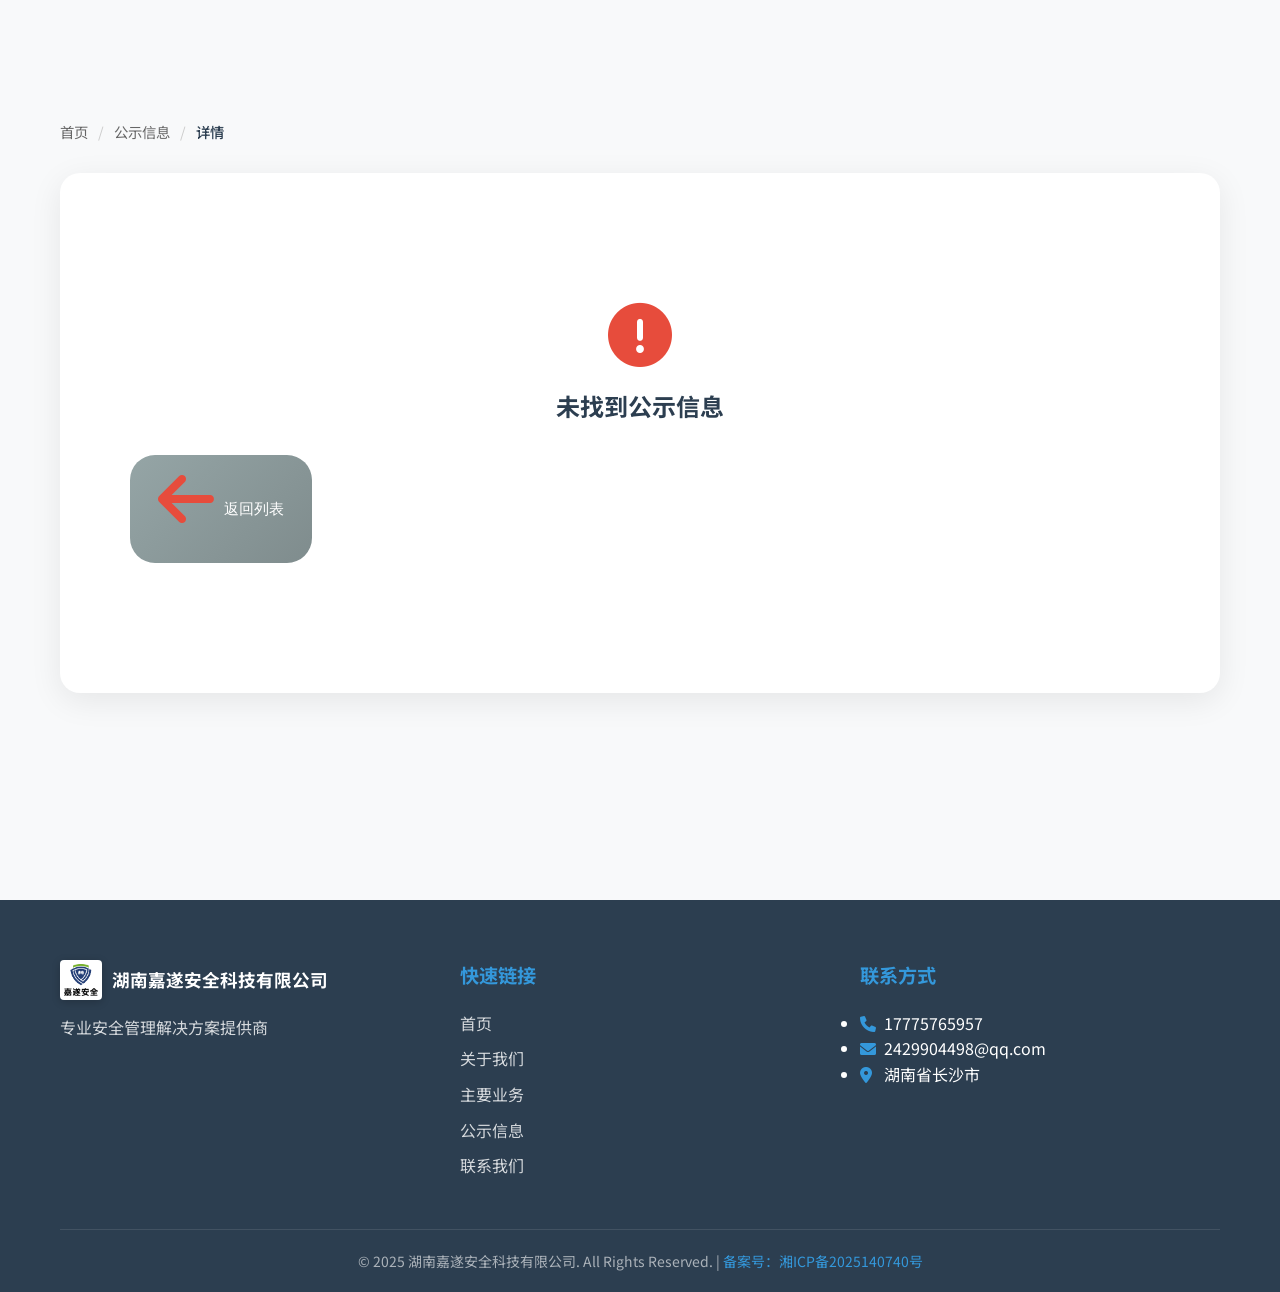
<file: announcement-detail.html>
<!DOCTYPE html>
<html lang="zh-CN">
<head>
    <meta charset="UTF-8">
    <meta name="viewport" content="width=device-width, initial-scale=1.0">
    <title>公示详情 - 湖南嘉遂安全科技有限公司</title>
    
    <!-- SEO Meta标签 -->
    <meta name="description" content="湖南嘉遂安全科技有限公司公示信息详情页面，查看公司最新公告、通知和公示信息。">
    <meta name="keywords" content="湖南嘉遂安全科技,公示信息,公司公告,通知,安全生产">
    <meta name="author" content="湖南嘉遂安全科技有限公司">
    <meta name="robots" content="index, follow">
    
    <!-- Open Graph Meta标签 -->
    <meta property="og:type" content="article">
    <meta property="og:site_name" content="湖南嘉遂安全科技有限公司">
    <meta property="og:locale" content="zh_CN">
    <link rel="stylesheet" href="styles.css">
    <link href="https://fonts.googleapis.com/css2?family=Noto+Sans+SC:wght@300;400;500;700;900&display=swap" rel="stylesheet">
    <link rel="stylesheet" href="https://cdnjs.cloudflare.com/ajax/libs/font-awesome/6.0.0/css/all.min.css">
    
    <!-- Schema.org 结构化数据 -->
    <script type="application/ld+json">
    {
      "@context": "https://schema.org",
      "@type": "BreadcrumbList",
      "itemListElement": [
        {
          "@type": "ListItem",
          "position": 1,
          "name": "首页",
          "item": "https://www.jiasui-safety.com/"
        },
        {
          "@type": "ListItem",
          "position": 2,
          "name": "公示信息",
          "item": "https://www.jiasui-safety.com/#announcements"
        },
        {
          "@type": "ListItem",
          "position": 3,
          "name": "详情"
        }
      ]
    }
    </script>
</head>
<body>
    <!-- 公示详情 -->
    <main>
        <section class="announcement-detail-section">
            <div class="container">
                <!-- 面包屑导航 -->
                <nav class="breadcrumb" aria-label="Breadcrumb">
                    <span>首页</span>
                    <span class="separator">/</span>
                    <span>公示信息</span>
                    <span class="separator">/</span>
                    <span class="current" id="breadcrumbTitle">详情</span>
                </nav>

            <!-- 详情内容 -->
            <article class="announcement-detail" id="announcementDetail">
                <header class="detail-header">
                    <span class="category-badge" id="categoryBadge"></span>
                    <h1 class="detail-title" id="detailTitle"></h1>
                    <div class="detail-meta">
                        <span class="meta-item">
                            <i class="fas fa-calendar-alt"></i>
                            <span id="detailDate"></span>
                        </span>
                        <span class="meta-item">
                            <i class="fas fa-user"></i>
                            <span id="detailAuthor"></span>
                        </span>
                    </div>
                </header>

                <div class="detail-content" id="detailContent">
                    <!-- 内容将通过JavaScript动态加载 -->
                </div>

                <div class="detail-attachments" id="detailAttachments">
                    <!-- 附件列表将通过JavaScript动态生成 -->
                </div>
            </article>
        </section>
    </main>

    <!-- 页脚 -->
    <footer class="footer">
        <div class="container">
            <div class="footer-content">
                <div class="footer-section">
                    <div class="footer-logo">
                        <img src="images/logo/logo1.png" alt="嘉遂安全科技">
                        <span>湖南嘉遂安全科技有限公司</span>
                    </div>
                    <p>专业安全管理解决方案提供商</p>
                </div>
                <div class="footer-section">
                    <h4>快速链接</h4>
                    <ul class="footer-links">
                        <li><a href="index.html#home">首页</a></li>
                        <li><a href="index.html#about">关于我们</a></li>
                        <li><a href="index.html#services">主要业务</a></li>
                        <li><a href="index.html#announcements">公示信息</a></li>
                        <li><a href="index.html#contact">联系我们</a></li>
                    </ul>
                </div>
                <div class="footer-section">
                    <h4>联系方式</h4>
                    <ul class="footer-contact">
                        <li><i class="fas fa-phone"></i> 17775765957</li>
                        <li><i class="fas fa-envelope"></i> 2429904498@qq.com</li>
                        <li><i class="fas fa-map-marker-alt"></i> 湖南省长沙市</li>
                    </ul>
                </div>
            </div>
            <div class="footer-bottom">
                <p>&copy; 2025 湖南嘉遂安全科技有限公司. All Rights Reserved. |
                    <a href="https://beian.miit.gov.cn/">备案号：湘ICP备2025140740号</a>
                </p>
            </div>
        </div>
    </footer>

    <script src="announcements-data.js" defer></script>
    <script src="announcement-detail.js" defer></script>
</body>
</html>
</file>
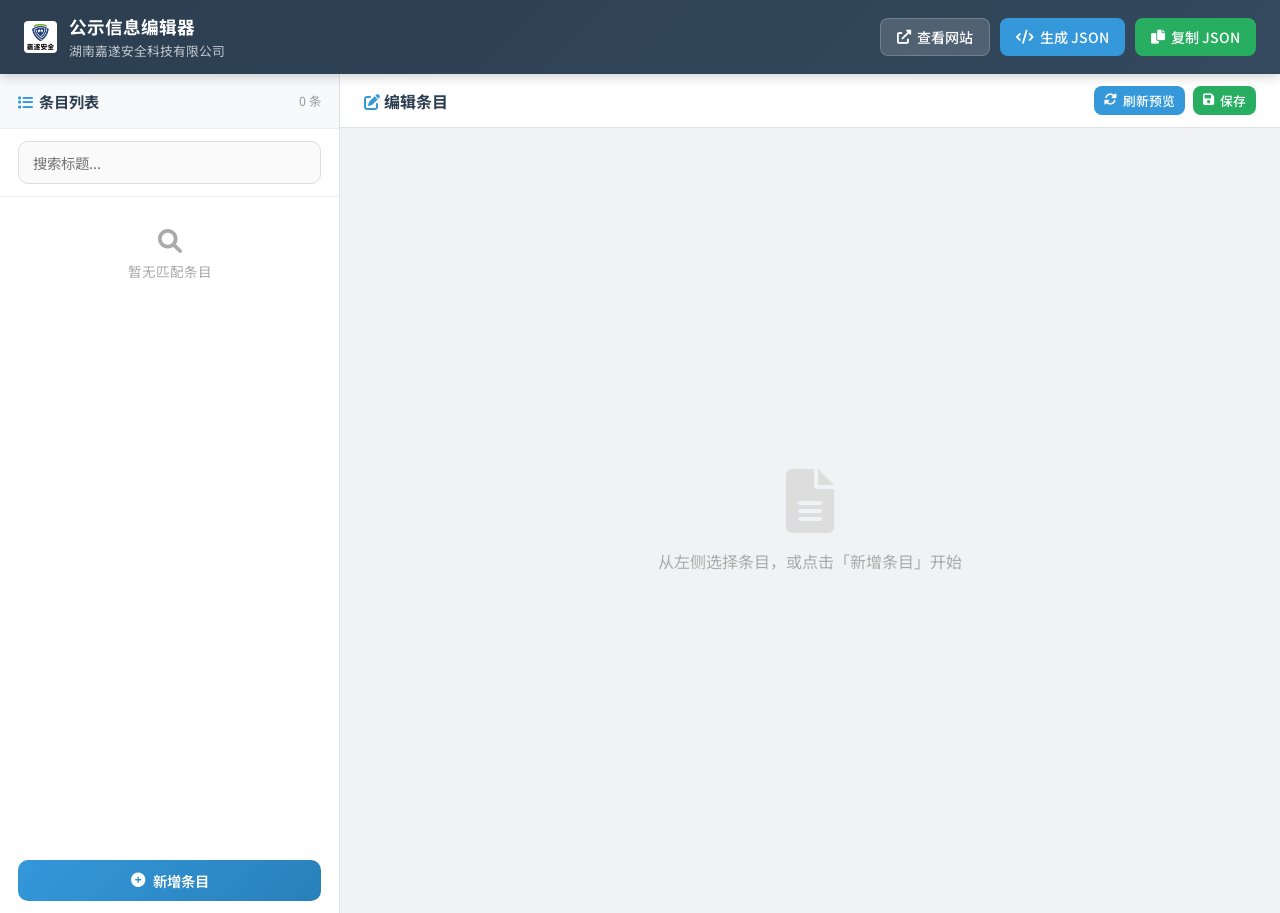
<file: announcement-editor.html>
<!DOCTYPE html>
<html lang="zh-CN">

<head>
    <meta charset="UTF-8">
    <meta name="viewport" content="width=device-width, initial-scale=1.0">
    <title>公示信息编辑器 - 湖南嘉遂安全科技</title>
    <link href="https://fonts.googleapis.com/css2?family=Noto+Sans+SC:wght@300;400;500;700&display=swap"
        rel="stylesheet">
    <link rel="stylesheet" href="https://cdnjs.cloudflare.com/ajax/libs/font-awesome/6.0.0/css/all.min.css">
    <style>
        * {
            margin: 0;
            padding: 0;
            box-sizing: border-box;
        }

        body {
            font-family: 'Noto Sans SC', 'Microsoft YaHei', sans-serif;
            background: #f0f2f5;
            color: #333;
            min-height: 100vh;
        }

        /* ===== 顶部导航 ===== */
        .topbar {
            background: linear-gradient(135deg, #2c3e50, #34495e);
            color: white;
            padding: 14px 24px;
            display: flex;
            align-items: center;
            justify-content: space-between;
            box-shadow: 0 2px 12px rgba(0, 0, 0, 0.2);
            position: sticky;
            top: 0;
            z-index: 100;
        }

        .topbar-left {
            display: flex;
            align-items: center;
            gap: 12px;
        }

        .topbar-left img {
            height: 32px;
            border-radius: 4px;
            background: white;
            padding: 3px;
        }

        .topbar-title {
            font-size: 1.1rem;
            font-weight: 700;
        }

        .topbar-subtitle {
            font-size: 0.8rem;
            opacity: 0.7;
            margin-top: 2px;
        }

        .topbar-actions {
            display: flex;
            gap: 10px;
        }

        .btn {
            display: inline-flex;
            align-items: center;
            gap: 6px;
            padding: 8px 16px;
            border: none;
            border-radius: 8px;
            cursor: pointer;
            font-size: 0.88rem;
            font-weight: 500;
            font-family: inherit;
            transition: all 0.2s ease;
            text-decoration: none;
        }

        .btn-primary {
            background: #3498db;
            color: white;
        }

        .btn-primary:hover {
            background: #2980b9;
            transform: translateY(-1px);
        }

        .btn-success {
            background: #27ae60;
            color: white;
        }

        .btn-success:hover {
            background: #229954;
            transform: translateY(-1px);
        }

        .btn-secondary {
            background: rgba(255, 255, 255, 0.15);
            color: white;
            border: 1px solid rgba(255, 255, 255, 0.2);
        }

        .btn-secondary:hover {
            background: rgba(255, 255, 255, 0.25);
        }

        .btn-danger {
            background: #e74c3c;
            color: white;
        }

        .btn-danger:hover {
            background: #c0392b;
        }

        .btn-warning {
            background: #e67e22;
            color: white;
        }

        .btn-warning:hover {
            background: #d35400;
        }

        .btn-sm {
            padding: 5px 10px;
            font-size: 0.8rem;
        }

        /* ===== 主布局 ===== */
        .layout {
            display: grid;
            grid-template-columns: 340px 1fr;
            gap: 0;
            height: calc(100vh - 61px);
        }

        /* ===== 左侧面板 ===== */
        .sidebar {
            background: white;
            border-right: 1px solid #e0e4e8;
            display: flex;
            flex-direction: column;
            overflow: hidden;
        }

        .sidebar-header {
            padding: 16px 18px;
            border-bottom: 1px solid #eee;
            display: flex;
            align-items: center;
            justify-content: space-between;
            background: #f8f9fa;
        }

        .sidebar-header h3 {
            font-size: 0.95rem;
            color: #2c3e50;
            font-weight: 700;
        }

        .sidebar-header span {
            font-size: 0.78rem;
            color: #999;
        }

        .search-box {
            padding: 12px 18px;
            border-bottom: 1px solid #eee;
        }

        .search-box input {
            width: 100%;
            padding: 8px 12px 8px 32px;
            border: 1px solid #ddd;
            border-radius: 8px;
            font-size: 0.85rem;
            font-family: inherit;
            outline: none;
            transition: border-color 0.2s;
            background: #f8f9fa url("data:image/svg+xml,%3Csvg xmlns='http://www.w3.org/2000/svg' width='14' height='14' viewBox='0 0 24 24' fill='none' stroke='%23999' stroke-width='2'%3E%3Ccircle cx='11' cy='11' r='8'/%3E%3Cpath d='m21 21-4.35-4.35'/%3E%3C/svg%3E") no-repeat 10px center;
        }

        .search-box input:focus {
            border-color: #3498db;
            background-color: white;
        }

        .items-list {
            flex: 1;
            overflow-y: auto;
            padding: 8px 0;
        }

        .list-item {
            padding: 12px 18px;
            cursor: pointer;
            border-bottom: 1px solid #f5f5f5;
            transition: background 0.15s;
            position: relative;
        }

        .list-item:hover {
            background: #f0f4f8;
        }

        .list-item.active {
            background: #e8f4fd;
            border-left: 3px solid #3498db;
        }

        .list-item-id {
            font-size: 0.72rem;
            color: #3498db;
            font-weight: 600;
            margin-bottom: 4px;
        }

        .list-item-title {
            font-size: 0.82rem;
            color: #2c3e50;
            line-height: 1.4;
            font-weight: 500;
            display: -webkit-box;
            -webkit-line-clamp: 2;
            -webkit-box-orient: vertical;
            overflow: hidden;
        }

        .list-item-meta {
            display: flex;
            align-items: center;
            gap: 8px;
            margin-top: 6px;
        }

        .list-item-date {
            font-size: 0.72rem;
            color: #999;
        }

        .list-item-del {
            position: absolute;
            right: 10px;
            top: 50%;
            transform: translateY(-50%);
            opacity: 0;
            background: #fee;
            border: 1px solid #fcc;
            color: #e74c3c;
            border-radius: 4px;
            padding: 3px 6px;
            font-size: 0.72rem;
            cursor: pointer;
            transition: opacity 0.15s;
        }

        .list-item:hover .list-item-del {
            opacity: 1;
        }

        .add-new-btn {
            margin: 12px 18px;
        }

        .add-new-btn button {
            width: 100%;
            padding: 10px;
            background: linear-gradient(135deg, #3498db, #2980b9);
            color: white;
            border: none;
            border-radius: 10px;
            font-size: 0.9rem;
            font-weight: 600;
            cursor: pointer;
            font-family: inherit;
            display: flex;
            align-items: center;
            justify-content: center;
            gap: 8px;
            transition: all 0.2s;
        }

        .add-new-btn button:hover {
            transform: translateY(-1px);
            box-shadow: 0 4px 12px rgba(52, 152, 219, 0.3);
        }

        /* ===== 右侧编辑区 ===== */
        .editor-panel {
            display: flex;
            flex-direction: column;
            overflow: hidden;
        }

        .editor-toolbar {
            padding: 12px 24px;
            background: white;
            border-bottom: 1px solid #e0e4e8;
            display: flex;
            align-items: center;
            justify-content: space-between;
            gap: 12px;
        }

        .editor-toolbar-left {
            display: flex;
            align-items: center;
            gap: 10px;
        }

        .editor-toolbar h3 {
            font-size: 1rem;
            color: #2c3e50;
            font-weight: 700;
        }

        .editor-body {
            flex: 1;
            overflow-y: auto;
            padding: 24px;
            background: #f0f2f5;
        }

        .empty-state {
            display: flex;
            flex-direction: column;
            align-items: center;
            justify-content: center;
            height: 100%;
            color: #aaa;
            gap: 16px;
        }

        .empty-state i {
            font-size: 4rem;
            color: #ddd;
        }

        .empty-state p {
            font-size: 1rem;
        }

        /* ===== 表单 ===== */
        .form-card {
            background: white;
            border-radius: 16px;
            padding: 28px;
            box-shadow: 0 2px 12px rgba(0, 0, 0, 0.06);
            margin-bottom: 20px;
        }

        .form-card-title {
            font-size: 0.95rem;
            font-weight: 700;
            color: #2c3e50;
            margin-bottom: 20px;
            padding-bottom: 12px;
            border-bottom: 2px solid #e8f4fd;
            display: flex;
            align-items: center;
            gap: 8px;
        }

        .form-card-title i {
            color: #3498db;
        }

        .form-row {
            display: grid;
            grid-template-columns: 1fr 1fr;
            gap: 16px;
        }

        .form-group {
            margin-bottom: 18px;
        }

        .form-group:last-child {
            margin-bottom: 0;
        }

        label {
            display: block;
            font-size: 0.85rem;
            font-weight: 600;
            color: #555;
            margin-bottom: 6px;
        }

        label .required {
            color: #e74c3c;
            margin-left: 3px;
        }

        input[type="text"],
        input[type="date"],
        input[type="number"],
        select,
        textarea {
            width: 100%;
            padding: 10px 14px;
            border: 1px solid #ddd;
            border-radius: 10px;
            font-size: 0.9rem;
            font-family: inherit;
            color: #333;
            outline: none;
            transition: border-color 0.2s, box-shadow 0.2s;
            background: #fafafa;
        }

        input:focus,
        select:focus,
        textarea:focus {
            border-color: #3498db;
            box-shadow: 0 0 0 3px rgba(52, 152, 219, 0.1);
            background: white;
        }

        textarea {
            resize: vertical;
            min-height: 80px;
            line-height: 1.6;
        }

        .hint {
            font-size: 0.75rem;
            color: #aaa;
            margin-top: 4px;
        }

        /* ===== 内容块构建器 ===== */
        .content-builder {
            border: 1px solid #e0e4e8;
            border-radius: 12px;
            overflow: hidden;
        }

        .content-builder-tabs {
            display: flex;
            border-bottom: 1px solid #e0e4e8;
            background: #f8f9fa;
        }

        .cb-tab {
            padding: 8px 16px;
            font-size: 0.82rem;
            font-weight: 500;
            cursor: pointer;
            border: none;
            background: none;
            font-family: inherit;
            color: #666;
            border-bottom: 2px solid transparent;
            transition: all 0.2s;
        }

        .cb-tab.active {
            color: #3498db;
            border-bottom-color: #3498db;
            background: white;
        }

        .cb-tab:hover:not(.active) {
            color: #333;
            background: #eee;
        }

        .cb-content {
            padding: 16px;
        }

        .block-list {
            display: flex;
            flex-direction: column;
            gap: 10px;
            margin-bottom: 12px;
        }

        .block-item {
            background: #f8f9fa;
            border: 1px solid #e0e4e8;
            border-radius: 10px;
            overflow: hidden;
        }

        .block-header {
            padding: 10px 14px;
            background: #edf2f7;
            display: flex;
            align-items: center;
            justify-content: space-between;
            font-size: 0.82rem;
            font-weight: 600;
            color: #555;
            user-select: none;
        }

        .block-header:hover {
            background: #e2e8f0;
        }

        .block-header-left {
            display: flex;
            align-items: center;
            gap: 8px;
            min-width: 0;
        }

        .block-type-badge {
            background: #3498db;
            color: white;
            font-size: 0.7rem;
            padding: 2px 8px;
            border-radius: 4px;
            white-space: nowrap;
            flex-shrink: 0;
        }

        .block-type-badge.img {
            background: #8e44ad;
        }

        .block-type-badge.file {
            background: #e67e22;
        }

        .block-preview-text {
            max-width: 220px;
            overflow: hidden;
            text-overflow: ellipsis;
            white-space: nowrap;
            color: #555;
        }

        .block-body {
            padding: 12px 14px;
        }

        .block-body input,
        .block-body textarea {
            margin-bottom: 8px;
        }

        .block-body input:last-child,
        .block-body textarea:last-child {
            margin-bottom: 0;
        }

        .add-block-row {
            display: flex;
            flex-wrap: wrap;
            gap: 8px;
        }

        .add-block-btn {
            display: inline-flex;
            align-items: center;
            gap: 5px;
            padding: 6px 12px;
            background: white;
            border: 1px dashed #3498db;
            color: #3498db;
            border-radius: 8px;
            font-size: 0.8rem;
            cursor: pointer;
            font-family: inherit;
            transition: all 0.2s;
        }

        .add-block-btn:hover {
            background: #e8f4fd;
        }

        .add-block-btn.img-btn {
            border-color: #8e44ad;
            color: #8e44ad;
        }

        .add-block-btn.img-btn:hover {
            background: #f5eef8;
        }

        .add-block-btn.file-btn {
            border-color: #e67e22;
            color: #e67e22;
        }

        .add-block-btn.file-btn:hover {
            background: #fef5e7;
        }

        /* ===== 图片块 ===== */
        .img-upload-area {
            border: 2px dashed #c9b8e0;
            border-radius: 10px;
            padding: 20px;
            text-align: center;
            cursor: pointer;
            transition: all 0.2s;
            background: #faf5ff;
            position: relative;
        }

        .img-upload-area:hover {
            border-color: #8e44ad;
            background: #f3e8ff;
        }

        .img-upload-area.has-image {
            border-style: solid;
            border-color: #8e44ad;
            padding: 10px;
        }

        .img-upload-area input[type="file"] {
            position: absolute;
            inset: 0;
            opacity: 0;
            cursor: pointer;
            width: 100%;
            height: 100%;
        }

        .img-upload-icon {
            font-size: 2rem;
            color: #c9b8e0;
            margin-bottom: 8px;
        }

        .img-upload-text {
            font-size: 0.82rem;
            color: #888;
        }

        .img-preview {
            max-width: 100%;
            max-height: 180px;
            border-radius: 6px;
            display: block;
            margin: 0 auto;
        }

        .img-preview-name {
            font-size: 0.78rem;
            color: #888;
            margin-top: 6px;
            text-align: center;
        }

        .img-options {
            display: grid;
            grid-template-columns: 1fr 1fr;
            gap: 8px;
            margin-top: 8px;
        }

        .img-path-row {
            display: flex;
            gap: 8px;
            align-items: center;
            margin-top: 8px;
        }

        .img-path-row span {
            font-size: 0.78rem;
            color: #888;
            white-space: nowrap;
        }

        /* ===== 附件块 ===== */
        .file-upload-area {
            border: 2px dashed #f0c080;
            border-radius: 10px;
            padding: 20px;
            text-align: center;
            cursor: pointer;
            transition: all 0.2s;
            background: #fffbf2;
            position: relative;
        }

        .file-upload-area:hover {
            border-color: #e67e22;
            background: #fef5e7;
        }

        .file-upload-area.has-file {
            border-style: solid;
            border-color: #e67e22;
            padding: 14px 20px;
        }

        .file-upload-area input[type="file"] {
            position: absolute;
            inset: 0;
            opacity: 0;
            cursor: pointer;
            width: 100%;
            height: 100%;
        }

        .file-upload-icon {
            font-size: 2rem;
            color: #f0c080;
            margin-bottom: 8px;
        }

        .file-upload-text {
            font-size: 0.82rem;
            color: #888;
        }

        .file-info {
            display: flex;
            align-items: center;
            gap: 10px;
        }

        .file-info-icon {
            font-size: 1.6rem;
            color: #e67e22;
            flex-shrink: 0;
        }

        .file-info-detail {
            text-align: left;
        }

        .file-info-name {
            font-size: 0.88rem;
            font-weight: 600;
            color: #2c3e50;
            word-break: break-all;
        }

        .file-info-size {
            font-size: 0.75rem;
            color: #999;
            margin-top: 2px;
        }

        .file-change-btn {
            margin-top: 8px;
            font-size: 0.78rem;
            color: #e67e22;
            cursor: pointer;
            text-decoration: underline;
            background: none;
            border: none;
            font-family: inherit;
        }

        .file-source-tabs {
            display: flex;
            gap: 0;
            margin-bottom: 10px;
            border: 1px solid #e0d4c0;
            border-radius: 8px;
            overflow: hidden;
        }

        .file-source-tab {
            flex: 1;
            padding: 6px;
            font-size: 0.78rem;
            cursor: pointer;
            border: none;
            background: #faf5ec;
            font-family: inherit;
            color: #888;
            transition: all 0.15s;
            text-align: center;
        }

        .file-source-tab.active {
            background: #e67e22;
            color: white;
            font-weight: 600;
        }

        /* ===== HTML 编辑器 ===== */
        .html-editor textarea {
            font-family: 'Courier New', Courier, monospace;
            font-size: 0.85rem;
            min-height: 300px;
            line-height: 1.8;
            background: #1e1e2e;
            color: #cdd6f4;
            border-color: #3d3d5c;
        }

        .html-editor textarea:focus {
            border-color: #89b4fa;
            box-shadow: 0 0 0 3px rgba(137, 180, 250, 0.15);
        }

        /* ===== 快速模板 ===== */
        .template-grid {
            display: grid;
            grid-template-columns: repeat(3, 1fr);
            gap: 10px;
        }

        .template-card {
            border: 1px solid #e0e4e8;
            border-radius: 10px;
            padding: 14px;
            cursor: pointer;
            text-align: center;
            transition: all 0.2s;
            background: #fafafa;
        }

        .template-card:hover {
            border-color: #3498db;
            background: #e8f4fd;
            transform: translateY(-2px);
        }

        .template-card i {
            font-size: 1.6rem;
            color: #3498db;
            margin-bottom: 8px;
            display: block;
        }

        .template-card span {
            font-size: 0.8rem;
            color: #555;
            font-weight: 500;
        }

        /* ===== 预览 ===== */
        .preview-card {
            background: white;
            border-radius: 16px;
            padding: 28px;
            box-shadow: 0 2px 12px rgba(0, 0, 0, 0.06);
            margin-bottom: 20px;
        }

        .preview-header {
            display: flex;
            align-items: center;
            justify-content: space-between;
            margin-bottom: 16px;
        }

        .preview-title {
            font-size: 0.95rem;
            font-weight: 700;
            color: #2c3e50;
            display: flex;
            align-items: center;
            gap: 8px;
        }

        .preview-title i {
            color: #27ae60;
        }

        .preview-body {
            background: #f8f9fa;
            border: 1px solid #e0e4e8;
            border-radius: 10px;
            padding: 20px;
            font-size: 0.9rem;
            line-height: 1.8;
        }

        .preview-body h2 {
            color: #2c3e50;
            font-size: 1.3rem;
            margin-bottom: 12px;
        }

        .preview-body h3 {
            color: #34495e;
            font-size: 1.05rem;
            margin: 12px 0 8px;
        }

        .preview-body p {
            color: #555;
            margin-bottom: 8px;
        }

        .preview-body ul {
            padding-left: 20px;
            color: #555;
        }

        .preview-body li {
            margin-bottom: 4px;
        }

        .preview-body img {
            max-width: 100%;
            border-radius: 6px;
            margin: 8px 0;
            display: block;
        }

        .preview-body .attachment-link {
            display: inline-flex;
            align-items: center;
            gap: 8px;
            padding: 8px 14px;
            background: #fef5e7;
            border: 1px solid #f0c080;
            border-radius: 8px;
            color: #e67e22;
            text-decoration: none;
            font-size: 0.88rem;
            margin: 4px 0;
        }

        .preview-body .attachment-link:hover {
            background: #fdebd0;
        }

        /* ===== JSON 输出 ===== */
        .json-output-card {
            background: white;
            border-radius: 16px;
            padding: 28px;
            box-shadow: 0 2px 12px rgba(0, 0, 0, 0.06);
            margin-bottom: 20px;
        }

        .json-output-header {
            display: flex;
            align-items: center;
            justify-content: space-between;
            margin-bottom: 16px;
        }

        .json-output-title {
            font-size: 0.95rem;
            font-weight: 700;
            color: #2c3e50;
            display: flex;
            align-items: center;
            gap: 8px;
        }

        .json-output-title i {
            color: #e67e22;
        }

        .json-output-actions {
            display: flex;
            gap: 8px;
        }

        .json-textarea {
            width: 100%;
            padding: 16px;
            background: #1e1e2e;
            color: #cdd6f4;
            border: 1px solid #3d3d5c;
            border-radius: 10px;
            font-family: 'Courier New', Courier, monospace;
            font-size: 0.82rem;
            line-height: 1.7;
            min-height: 260px;
            resize: vertical;
            outline: none;
        }

        .json-textarea:focus {
            border-color: #89b4fa;
        }

        /* ===== Toast ===== */
        .toast {
            position: fixed;
            bottom: 30px;
            right: 30px;
            background: #27ae60;
            color: white;
            padding: 14px 22px;
            border-radius: 12px;
            font-size: 0.9rem;
            font-weight: 500;
            box-shadow: 0 8px 24px rgba(0, 0, 0, 0.15);
            display: flex;
            align-items: center;
            gap: 10px;
            z-index: 9999;
            transform: translateY(80px);
            opacity: 0;
            transition: all 0.3s ease;
        }

        .toast.show {
            transform: translateY(0);
            opacity: 1;
        }

        .toast.error {
            background: #e74c3c;
        }

        .toast.warning {
            background: #e67e22;
        }

        /* ===== 确认弹窗 ===== */
        .modal-backdrop {
            position: fixed;
            inset: 0;
            background: rgba(0, 0, 0, 0.5);
            z-index: 1000;
            display: none;
            align-items: center;
            justify-content: center;
        }

        .modal-backdrop.show {
            display: flex;
        }

        .modal-box {
            background: white;
            border-radius: 16px;
            padding: 32px;
            max-width: 420px;
            width: 90%;
            box-shadow: 0 20px 60px rgba(0, 0, 0, 0.2);
            text-align: center;
        }

        .modal-box>i {
            font-size: 2.5rem;
            color: #e74c3c;
            margin-bottom: 16px;
        }

        .modal-box h4 {
            font-size: 1.15rem;
            color: #2c3e50;
            margin-bottom: 10px;
        }

        .modal-box p {
            color: #666;
            font-size: 0.9rem;
            margin-bottom: 24px;
        }

        .modal-box-actions {
            display: flex;
            gap: 12px;
            justify-content: center;
        }

        /* ===== Badge ===== */
        .badge {
            display: inline-flex;
            align-items: center;
            gap: 4px;
            padding: 3px 10px;
            border-radius: 20px;
            font-size: 0.72rem;
            font-weight: 600;
        }

        .badge-blue {
            background: #e8f4fd;
            color: #3498db;
        }

        .badge-green {
            background: #e8f8f0;
            color: #27ae60;
        }

        .badge-orange {
            background: #fef5e7;
            color: #e67e22;
        }

        /* ===== 滚动条 ===== */
        ::-webkit-scrollbar {
            width: 6px;
        }

        ::-webkit-scrollbar-track {
            background: transparent;
        }

        ::-webkit-scrollbar-thumb {
            background: #ccc;
            border-radius: 3px;
        }

        ::-webkit-scrollbar-thumb:hover {
            background: #aaa;
        }

        /* ===== 响应式 ===== */
        @media (max-width: 900px) {
            .layout {
                grid-template-columns: 1fr;
                height: auto;
            }

            .sidebar {
                height: 300px;
            }

            .template-grid {
                grid-template-columns: repeat(2, 1fr);
            }

            .form-row {
                grid-template-columns: 1fr;
            }

            .img-options {
                grid-template-columns: 1fr;
            }
        }
    </style>
</head>

<body>

    <!-- 顶部导航 -->
    <header class="topbar">
        <div class="topbar-left">
            <img src="images/logo/logo1.png" alt="logo">
            <div>
                <div class="topbar-title">公示信息编辑器</div>
                <div class="topbar-subtitle">湖南嘉遂安全科技有限公司</div>
            </div>
        </div>
        <div class="topbar-actions">
            <a href="index.html" class="btn btn-secondary" target="_blank">
                <i class="fas fa-external-link-alt"></i> 查看网站
            </a>
            <button class="btn btn-primary" onclick="generateJSON()">
                <i class="fas fa-code"></i> 生成 JSON
            </button>
            <button class="btn btn-success" onclick="copyToClipboard()">
                <i class="fas fa-copy"></i> 复制 JSON
            </button>
        </div>
    </header>

    <!-- 主布局 -->
    <div class="layout">

        <!-- 左侧：条目列表 -->
        <aside class="sidebar">
            <div class="sidebar-header">
                <h3><i class="fas fa-list" style="color:#3498db;margin-right:6px"></i>条目列表</h3>
                <span id="itemCount">0 条</span>
            </div>
            <div class="search-box">
                <input type="text" id="searchInput" placeholder="搜索标题..." oninput="filterList()">
            </div>
            <div class="items-list" id="itemsList"></div>
            <div class="add-new-btn">
                <button onclick="addNewItem()">
                    <i class="fas fa-plus-circle"></i> 新增条目
                </button>
            </div>
        </aside>

        <!-- 右侧：编辑区 -->
        <main class="editor-panel">
            <div class="editor-toolbar">
                <div class="editor-toolbar-left">
                    <h3 id="editorTitle"><i class="fas fa-edit" style="color:#3498db"></i> 编辑条目</h3>
                    <span id="currentIdBadge" class="badge badge-blue" style="display:none"></span>
                </div>
                <div style="display:flex;gap:8px">
                    <button class="btn btn-primary btn-sm" onclick="generateJSON()">
                        <i class="fas fa-sync-alt"></i> 刷新预览
                    </button>
                    <button class="btn btn-success btn-sm" onclick="saveItem()">
                        <i class="fas fa-save"></i> 保存
                    </button>
                </div>
            </div>

            <div class="editor-body" id="editorBody">
                <div class="empty-state" id="emptyState">
                    <i class="fas fa-file-alt"></i>
                    <p>从左侧选择条目，或点击「新增条目」开始</p>
                </div>

                <div id="editForm" style="display:none">

                    <!-- 基础信息 -->
                    <div class="form-card">
                        <div class="form-card-title"><i class="fas fa-info-circle"></i> 基础信息</div>
                        <div class="form-row">
                            <div class="form-group">
                                <label>ID <span class="required">*</span></label>
                                <input type="number" id="fieldId" placeholder="例：13" min="1">
                                <div class="hint">自动递增，通常无需修改</div>
                            </div>
                            <div class="form-group">
                                <label>日期 <span class="required">*</span></label>
                                <input type="date" id="fieldDate">
                            </div>
                        </div>
                        <div class="form-group">
                            <label>标题 <span class="required">*</span></label>
                            <input type="text" id="fieldTitle" placeholder="例：关于交通运输企业安全生产标准化合格级达标企业…的公示">
                        </div>
                        <div class="form-row">
                            <div class="form-group">
                                <label>分类</label>
                                <select id="fieldCategory" onchange="updateCategoryName()">
                                    <option value="project">项目公示</option>
                                    <option value="notice">通知公告</option>
                                    <option value="news">公司新闻</option>
                                    <option value="policy">政策法规</option>
                                </select>
                            </div>
                            <div class="form-group">
                                <label>分类名称</label>
                                <input type="text" id="fieldCategoryName" value="项目公示">
                            </div>
                        </div>
                        <div class="form-group">
                            <label>作者</label>
                            <input type="text" id="fieldAuthor" value="湖南嘉遂安全科技">
                        </div>
                    </div>

                    <!-- 快速模板 -->
                    <div class="form-card">
                        <div class="form-card-title"><i class="fas fa-magic"></i> 快速模板</div>
                        <div class="template-grid">
                            <div class="template-card" onclick="applyTemplate('standard')">
                                <i class="fas fa-certificate"></i>
                                <span>安全标准化公示（完整版）</span>
                            </div>
                            <div class="template-card" onclick="applyTemplate('simple')">
                                <i class="fas fa-file-alt"></i>
                                <span>简单公示</span>
                            </div>
                            <div class="template-card" onclick="applyTemplate('notice')">
                                <i class="fas fa-bullhorn"></i>
                                <span>通知公告</span>
                            </div>
                            <div class="template-card" onclick="applyTemplate('news')">
                                <i class="fas fa-newspaper"></i>
                                <span>公司新闻</span>
                            </div>
                            <div class="template-card" onclick="applyTemplate('risk')">
                                <i class="fas fa-exclamation-triangle"></i>
                                <span>风险评估公示</span>
                            </div>
                            <div class="template-card" onclick="applyTemplate('blank')">
                                <i class="fas fa-plus"></i>
                                <span>空白模板</span>
                            </div>
                        </div>
                    </div>

                    <!-- 正文内容构建 -->
                    <div class="form-card">
                        <div class="form-card-title"><i class="fas fa-pen-nib"></i> 正文内容</div>
                        <div class="content-builder">
                            <div class="content-builder-tabs">
                                <button class="cb-tab active" onclick="switchTab('builder', this)">可视化构建</button>
                                <button class="cb-tab" onclick="switchTab('html', this)">直接编辑 HTML</button>
                            </div>

                            <!-- 可视化构建 -->
                            <div class="cb-content" id="tabBuilder">
                                <div class="block-list" id="blockList"></div>
                                <div class="add-block-row">
                                    <button class="add-block-btn" onclick="addBlock('h2')"><i
                                            class="fas fa-heading"></i> 大标题</button>
                                    <button class="add-block-btn" onclick="addBlock('h3')"><i
                                            class="fas fa-heading"></i> 小标题</button>
                                    <button class="add-block-btn" onclick="addBlock('p')"><i
                                            class="fas fa-paragraph"></i> 段落</button>
                                    <button class="add-block-btn" onclick="addBlock('ul')"><i
                                            class="fas fa-list-ul"></i> 列表</button>
                                    <button class="add-block-btn" onclick="addBlock('date-range')"><i
                                            class="fas fa-calendar"></i> 公示期</button>
                                    <button class="add-block-btn img-btn" onclick="addBlock('img')"><i
                                            class="fas fa-image"></i> 图片</button>
                                    <button class="add-block-btn file-btn" onclick="addBlock('file')"><i
                                            class="fas fa-paperclip"></i> 附件</button>
                                </div>
                            </div>

                            <!-- HTML 编辑 -->
                            <div class="cb-content html-editor" id="tabHtml" style="display:none">
                                <textarea id="htmlEditor" placeholder="直接输入或粘贴 HTML 内容..."
                                    oninput="syncFromHtml()"></textarea>
                                <div class="hint" style="margin-top:8px">支持
                                    &lt;h2&gt;、&lt;h3&gt;、&lt;p&gt;、&lt;ul&gt;&lt;li&gt;、&lt;img&gt;、&lt;a&gt; 等标签</div>
                            </div>
                        </div>
                    </div>

                    <!-- 预览 -->
                    <div class="preview-card">
                        <div class="preview-header">
                            <div class="preview-title"><i class="fas fa-eye"></i> 内容预览</div>
                            <button class="btn btn-primary btn-sm" onclick="generateJSON()">
                                <i class="fas fa-sync-alt"></i> 刷新
                            </button>
                        </div>
                        <div class="preview-body" id="previewBody">
                            <p style="color:#aaa;font-style:italic">点击「刷新预览」查看效果</p>
                        </div>
                    </div>

                    <!-- JSON 输出 -->
                    <div class="json-output-card">
                        <div class="json-output-header">
                            <div class="json-output-title"><i class="fas fa-code"></i> JSON 输出</div>
                            <div class="json-output-actions">
                                <button class="btn btn-success btn-sm" onclick="copyToClipboard()">
                                    <i class="fas fa-copy"></i> 复制
                                </button>
                                <button class="btn btn-primary btn-sm" onclick="exportAllJSON()">
                                    <i class="fas fa-download"></i> 导出全部
                                </button>
                            </div>
                        </div>
                        <textarea class="json-textarea" id="jsonOutput" readonly
                            placeholder="点击「生成 JSON」按钮生成..."></textarea>
                        <div class="hint" style="margin-top:10px;padding-left:4px">
                            <i class="fas fa-info-circle" style="color:#3498db"></i>
                            输出为 JS 对象字面量格式（与 <code>announcements-data.js</code> 一致，key 无引号、content 用反引号），
                            直接复制粘贴到数组中即可。图片建议放入 <code>images/</code> 目录后填写相对路径。
                        </div>
                    </div>

                </div>
            </div>
        </main>
    </div>

    <!-- 确认删除弹窗 -->
    <div class="modal-backdrop" id="deleteModal">
        <div class="modal-box">
            <i class="fas fa-trash-alt"></i>
            <h4>确认删除？</h4>
            <p id="deleteModalText">此操作不可撤销，确定要删除该条目吗？</p>
            <div class="modal-box-actions">
                <button class="btn btn-secondary" style="background:#666;color:white"
                    onclick="closeDeleteModal()">取消</button>
                <button class="btn btn-danger" onclick="confirmDelete()">确认删除</button>
            </div>
        </div>
    </div>

    <!-- Toast 提示 -->
    <div class="toast" id="toast">
        <i class="fas fa-check-circle"></i>
        <span id="toastMsg">操作成功</span>
    </div>

    <script>
        // ============================================================
        // 状态
        // ============================================================
        let items = [];
        let currentId = null;
        let blocks = [];
        let deleteTargetId = null;

        // ============================================================
        // 初始化
        // ============================================================
        function initData() {
            items = [];
            renderList();
        }

        function saveToStorage() { /* 不持久化 */ }

        // ============================================================
        // 列表渲染
        // ============================================================
        function renderList(filter = '') {
            const list = document.getElementById('itemsList');
            const count = document.getElementById('itemCount');
            const filtered = items.filter(i =>
                i.title.toLowerCase().includes(filter.toLowerCase()) ||
                String(i.id).includes(filter)
            );
            count.textContent = `${filtered.length} 条`;
            if (filtered.length === 0) {
                list.innerHTML = `<div style="padding:24px;text-align:center;color:#aaa;font-size:0.85rem">
            <i class="fas fa-search" style="font-size:1.5rem;margin-bottom:8px;display:block"></i>暂无匹配条目</div>`;
                return;
            }
            list.innerHTML = filtered.map(item => `
        <div class="list-item ${currentId === item.id ? 'active' : ''}" onclick="selectItem(${item.id})">
            <div class="list-item-id"># ${item.id}</div>
            <div class="list-item-title">${escapeHtml(item.title)}</div>
            <div class="list-item-meta">
                <span class="list-item-date"><i class="fas fa-calendar-alt" style="margin-right:4px;color:#ccc"></i>${item.date}</span>
                <span class="badge badge-blue" style="font-size:0.68rem">${escapeHtml(item.categoryName || '项目公示')}</span>
            </div>
            <button class="list-item-del" onclick="event.stopPropagation();openDeleteModal(${item.id})">
                <i class="fas fa-trash"></i>
            </button>
        </div>`).join('');
        }

        function filterList() {
            renderList(document.getElementById('searchInput').value);
        }

        // ============================================================
        // 条目操作
        // ============================================================
        function selectItem(id) {
            currentId = id;
            const item = items.find(i => i.id === id);
            if (!item) return;

            document.getElementById('emptyState').style.display = 'none';
            document.getElementById('editForm').style.display = 'block';

            document.getElementById('fieldId').value = item.id;
            document.getElementById('fieldTitle').value = item.title;
            document.getElementById('fieldDate').value = item.date;
            document.getElementById('fieldCategory').value = item.category || 'project';
            document.getElementById('fieldCategoryName').value = item.categoryName || '项目公示';
            document.getElementById('fieldAuthor').value = item.author || '湖南嘉遂安全科技';
            document.getElementById('htmlEditor').value = item.content || '';

            blocksFromHtml(item.content || '');
            renderBlocks();

            const badge = document.getElementById('currentIdBadge');
            badge.textContent = `#${item.id}`;
            badge.style.display = 'inline-flex';

            renderList(document.getElementById('searchInput').value);
            document.getElementById('previewBody').innerHTML = item.content || '<p style="color:#aaa">（暂无内容）</p>';
        }

        function addNewItem() {
            const maxId = items.length > 0 ? Math.max(...items.map(i => i.id)) : 0;
            const newId = maxId + 1;
            const today = new Date().toISOString().split('T')[0];
            const newItem = { id: newId, title: '', category: 'project', categoryName: '项目公示', date: today, author: '湖南嘉遂安全科技', content: '' };
            items.unshift(newItem);
            renderList();
            selectItem(newId);
            showToast('已新增条目，请填写内容', 'blue');
        }

        function saveItem() {
            if (currentId === null) return;
            const idx = items.findIndex(i => i.id === currentId);
            if (idx === -1) return;
            const title = document.getElementById('fieldTitle').value.trim();
            if (!title) { showToast('标题不能为空', 'error'); return; }
            syncFromBlocks();
            items[idx] = {
                id: parseInt(document.getElementById('fieldId').value) || currentId,
                title,
                category: document.getElementById('fieldCategory').value,
                categoryName: document.getElementById('fieldCategoryName').value,
                date: document.getElementById('fieldDate').value,
                author: document.getElementById('fieldAuthor').value,
                content: document.getElementById('htmlEditor').value
            };
            currentId = items[idx].id;
            renderList(document.getElementById('searchInput').value);
            showToast('保存成功！');
        }

        // ============================================================
        // 删除
        // ============================================================
        function openDeleteModal(id) {
            deleteTargetId = id;
            const item = items.find(i => i.id === id);
            document.getElementById('deleteModalText').textContent =
                `将删除：「${item ? item.title.substring(0, 30) + '...' : '该条目'}」，此操作不可撤销。`;
            document.getElementById('deleteModal').classList.add('show');
        }
        function closeDeleteModal() {
            document.getElementById('deleteModal').classList.remove('show');
            deleteTargetId = null;
        }
        function confirmDelete() {
            if (deleteTargetId === null) return;
            items = items.filter(i => i.id !== deleteTargetId);
            if (currentId === deleteTargetId) {
                currentId = null;
                document.getElementById('emptyState').style.display = 'flex';
                document.getElementById('editForm').style.display = 'none';
            }
            renderList(document.getElementById('searchInput').value);
            closeDeleteModal();
            showToast('已删除该条目', 'warning');
        }

        // ============================================================
        // 分类同步
        // ============================================================
        const categoryMap = { project: '项目公示', notice: '通知公告', news: '公司新闻', policy: '政策法规' };
        function updateCategoryName() {
            const cat = document.getElementById('fieldCategory').value;
            document.getElementById('fieldCategoryName').value = categoryMap[cat] || cat;
        }

        // ============================================================
        // 内容块系统
        // ============================================================
        function switchTab(tab, btn) {
            document.querySelectorAll('.cb-tab').forEach(t => t.classList.remove('active'));
            btn.classList.add('active');
            if (tab === 'builder') {
                document.getElementById('tabBuilder').style.display = 'block';
                document.getElementById('tabHtml').style.display = 'none';
                blocksFromHtml(document.getElementById('htmlEditor').value);
                renderBlocks();
            } else {
                document.getElementById('tabBuilder').style.display = 'none';
                document.getElementById('tabHtml').style.display = 'block';
                syncFromBlocks();
            }
        }

        function addBlock(type) {
            if (type === 'img') { blocks.push({ type: 'img', src: '', alt: '', caption: '', srcType: 'path' }); }
            else if (type === 'file') { blocks.push({ type: 'file', href: '', name: '', size: '', hrefType: 'path' }); }
            else { blocks.push({ type, value: '', items: [] }); }
            renderBlocks();
            syncFromBlocks();
        }

        function removeBlock(idx) { blocks.splice(idx, 1); renderBlocks(); syncFromBlocks(); }

        function moveBlock(idx, dir) {
            const target = idx + dir;
            if (target < 0 || target >= blocks.length) return;
            [blocks[idx], blocks[target]] = [blocks[target], blocks[idx]];
            renderBlocks(); syncFromBlocks();
        }

        function updateBlock(i, field, val) {
            blocks[i][field] = val;
            // 不重新 renderBlocks（避免输入时光标跳位），只同步 HTML
            syncFromBlocks();
        }

        function addListItem(i) {
            if (!blocks[i].items) blocks[i].items = [];
            blocks[i].items.push('');
            renderBlocks(); syncFromBlocks();
        }
        function removeListItem(bi, li) { blocks[bi].items.splice(li, 1); renderBlocks(); syncFromBlocks(); }
        function updateListItem(bi, li, val) { blocks[bi].items[li] = val; syncFromBlocks(); }

        // --- 图片块：文件上传 ---
        function handleImgUpload(i, input) {
            const file = input.files[0];
            if (!file) return;
            if (!file.type.startsWith('image/')) { showToast('请选择图片文件', 'error'); return; }
            if (file.size > 5 * 1024 * 1024) { showToast('图片不能超过 5MB，建议使用路径方式引用大图', 'warning'); return; }
            const reader = new FileReader();
            reader.onload = e => {
                blocks[i].src = e.target.result;   // base64
                blocks[i].srcType = 'base64';
                blocks[i].name = file.name;
                if (!blocks[i].alt) blocks[i].alt = file.name.replace(/\.[^.]+$/, '');
                renderBlocks();
                syncFromBlocks();
            };
            reader.readAsDataURL(file);
        }

        // --- 附件块：文件上传 ---
        function handleFileUpload(i, input) {
            const file = input.files[0];
            if (!file) return;
            if (file.size > 20 * 1024 * 1024) { showToast('附件不能超过 20MB，建议使用路径方式引用大文件', 'warning'); return; }
            const reader = new FileReader();
            reader.onload = e => {
                blocks[i].href = e.target.result;  // base64
                blocks[i].hrefType = 'base64';
                blocks[i].name = blocks[i].name || file.name;
                blocks[i].size = formatFileSize(file.size);
                blocks[i]._origName = file.name;
                renderBlocks();
                syncFromBlocks();
            };
            reader.readAsDataURL(file);
        }

        function setImgSrcType(i, type) {
            blocks[i].srcType = type;
            if (type === 'path') { blocks[i].src = ''; }
            renderBlocks(); syncFromBlocks();
        }

        function setFileSrcType(i, type) {
            blocks[i].hrefType = type;
            if (type === 'path') { blocks[i].href = ''; }
            renderBlocks(); syncFromBlocks();
        }

        function formatFileSize(bytes) {
            if (bytes < 1024) return bytes + ' B';
            if (bytes < 1024 * 1024) return (bytes / 1024).toFixed(1) + ' KB';
            return (bytes / 1024 / 1024).toFixed(1) + ' MB';
        }

        function getFileIcon(name) {
            const ext = (name || '').split('.').pop().toLowerCase();
            const map = {
                pdf: 'fa-file-pdf', doc: 'fa-file-word', docx: 'fa-file-word', xls: 'fa-file-excel', xlsx: 'fa-file-excel',
                ppt: 'fa-file-powerpoint', pptx: 'fa-file-powerpoint', zip: 'fa-file-archive', rar: 'fa-file-archive',
                txt: 'fa-file-alt', png: 'fa-file-image', jpg: 'fa-file-image', jpeg: 'fa-file-image', gif: 'fa-file-image'
            };
            return map[ext] || 'fa-file';
        }

        // ============================================================
        // 渲染块 UI
        // ============================================================
        function renderBlocks() {
            const list = document.getElementById('blockList');
            if (blocks.length === 0) {
                list.innerHTML = `<div style="padding:16px;text-align:center;color:#aaa;font-size:0.82rem;border:1px dashed #ddd;border-radius:8px">
            点击下方按钮添加内容块</div>`;
                return;
            }
            list.innerHTML = blocks.map((b, i) => {
                const labels = { h2: '大标题', h3: '小标题', p: '段落', ul: '列表', 'date-range': '公示期', img: '图片', file: '附件' };
                const badgeClass = b.type === 'img' ? 'block-type-badge img' : b.type === 'file' ? 'block-type-badge file' : 'block-type-badge';
                let preview = '';
                if (b.type === 'ul') preview = (b.items || []).join('、') || '（空列表）';
                else if (b.type === 'img') preview = b.src ? (b.srcType === 'base64' ? `[图片] ${b.name || '已上传'}` : b.src) : '（未设置图片）';
                else if (b.type === 'file') preview = b.name || b.href || '（未设置附件）';
                else preview = b.value || '（空）';

                return `<div class="block-item">
            <div class="block-header">
                <div class="block-header-left">
                    <span class="${badgeClass}">${labels[b.type] || b.type}</span>
                    <span class="block-preview-text">${escapeHtml(preview)}</span>
                </div>
                <div style="display:flex;gap:6px;flex-shrink:0">
                    <button class="btn btn-sm" style="background:#eee;color:#555" onclick="moveBlock(${i},-1)" ${i === 0 ? 'disabled' : ''}>↑</button>
                    <button class="btn btn-sm" style="background:#eee;color:#555" onclick="moveBlock(${i},1)" ${i === blocks.length - 1 ? 'disabled' : ''}>↓</button>
                    <button class="btn btn-sm btn-danger" onclick="removeBlock(${i})"><i class="fas fa-times"></i></button>
                </div>
            </div>
            <div class="block-body">${renderBlockInput(b, i)}</div>
        </div>`;
            }).join('');
        }

        function renderBlockInput(b, i) {
            if (b.type === 'h2' || b.type === 'h3') {
                return `<input type="text" value="${escapeAttr(b.value)}" placeholder="输入标题文字..." oninput="updateBlock(${i},'value',this.value)">`;
            }
            if (b.type === 'p') {
                return `<textarea rows="2" placeholder="输入段落文字..." oninput="updateBlock(${i},'value',this.value)">${escapeHtml(b.value)}</textarea>`;
            }
            if (b.type === 'date-range') {
                return `<input type="text" value="${escapeAttr(b.value)}" placeholder="例：公示期：2025年1月1日至2025年1月15日" oninput="updateBlock(${i},'value',this.value)">`;
            }
            if (b.type === 'ul') {
                const liHtml = (b.items || []).map((item, j) => `
            <div style="display:flex;gap:8px;margin-bottom:6px">
                <input type="text" value="${escapeAttr(item)}" placeholder="列表项 ${j + 1}..." oninput="updateListItem(${i},${j},this.value)" style="flex:1">
                <button class="btn btn-sm btn-danger" onclick="removeListItem(${i},${j})"><i class="fas fa-times"></i></button>
            </div>`).join('');
                return liHtml + `<button class="add-block-btn" onclick="addListItem(${i})"><i class="fas fa-plus"></i> 添加项目</button>`;
            }
            if (b.type === 'img') {
                return renderImgBlock(b, i);
            }
            if (b.type === 'file') {
                return renderFileBlock(b, i);
            }
            return '';
        }

        function renderImgBlock(b, i) {
            // 来源切换
            const sourceTabs = `
        <div class="file-source-tabs" style="border-color:#c9b8e0">
            <button class="file-source-tab ${b.srcType !== 'base64' ? 'active' : ''}" style="${b.srcType !== 'base64' ? 'background:#8e44ad' : 'background:#faf5ec;color:#888'}"
                onclick="setImgSrcType(${i},'path')"><i class="fas fa-link"></i> 填写路径</button>
            <button class="file-source-tab ${b.srcType === 'base64' ? 'active' : ''}" style="${b.srcType === 'base64' ? 'background:#8e44ad' : 'background:#faf5ec;color:#888'}"
                onclick="setImgSrcType(${i},'base64')"><i class="fas fa-upload"></i> 上传图片</button>
        </div>`;

            let srcInput = '';
            if (b.srcType === 'base64') {
                if (b.src) {
                    srcInput = `
                <div class="img-upload-area has-image" style="cursor:default">
                    <img class="img-preview" src="${b.src}" alt="预览">
                    <div class="img-preview-name">${escapeHtml(b.name || '已上传图片')}</div>
                    <button class="file-change-btn" onclick="document.getElementById('imgInput_${i}').click()">重新选择图片</button>
                    <input type="file" id="imgInput_${i}" accept="image/*" style="display:none" onchange="handleImgUpload(${i},this)">
                </div>`;
                } else {
                    srcInput = `
                <div class="img-upload-area" onclick="document.getElementById('imgInput_${i}').click()">
                    <div class="img-upload-icon"><i class="fas fa-image"></i></div>
                    <div class="img-upload-text">点击选择图片文件（≤5MB）<br><span style="font-size:0.72rem;color:#bbb">支持 JPG、PNG、GIF、WebP</span></div>
                    <input type="file" id="imgInput_${i}" accept="image/*" onchange="handleImgUpload(${i},this)">
                </div>`;
                }
            } else {
                srcInput = `
            <div class="img-path-row">
                <span>路径：</span>
                <input type="text" value="${escapeAttr(b.src)}" placeholder="例：images/培训现场1.jpg 或 https://..." oninput="updateBlock(${i},'src',this.value)" style="flex:1;margin:0">
            </div>
            ${b.src ? `<div style="margin-top:8px;text-align:center"><img src="${escapeAttr(b.src)}" alt="预览" style="max-width:100%;max-height:120px;border-radius:6px" onerror="this.style.display='none'"></div>` : ''}`;
            }

            return `
        ${sourceTabs}
        ${srcInput}
        <div class="img-options" style="margin-top:8px">
            <div>
                <label style="font-size:0.78rem;margin-bottom:4px">Alt 描述文字</label>
                <input type="text" value="${escapeAttr(b.alt)}" placeholder="图片描述（可选）" oninput="updateBlock(${i},'alt',this.value)" style="margin:0">
            </div>
            <div>
                <label style="font-size:0.78rem;margin-bottom:4px">图注说明</label>
                <input type="text" value="${escapeAttr(b.caption)}" placeholder="图注（可选，显示在图片下方）" oninput="updateBlock(${i},'caption',this.value)" style="margin:0">
            </div>
        </div>`;
        }

        function renderFileBlock(b, i) {
            const sourceTabs = `
        <div class="file-source-tabs">
            <button class="file-source-tab ${b.hrefType !== 'base64' ? 'active' : ''}"
                onclick="setFileSrcType(${i},'path')"><i class="fas fa-link"></i> 填写路径</button>
            <button class="file-source-tab ${b.hrefType === 'base64' ? 'active' : ''}"
                onclick="setFileSrcType(${i},'base64')"><i class="fas fa-upload"></i> 上传文件</button>
        </div>`;

            let srcInput = '';
            if (b.hrefType === 'base64') {
                if (b.href) {
                    srcInput = `
                <div class="file-upload-area has-file" style="cursor:default">
                    <div class="file-info">
                        <div class="file-info-icon"><i class="fas ${getFileIcon(b._origName || b.name)}"></i></div>
                        <div class="file-info-detail">
                            <div class="file-info-name">${escapeHtml(b._origName || b.name || '已上传文件')}</div>
                            <div class="file-info-size">${b.size || ''} · 已嵌入为 Base64</div>
                        </div>
                    </div>
                    <button class="file-change-btn" onclick="document.getElementById('fileInput_${i}').click()">重新选择文件</button>
                    <input type="file" id="fileInput_${i}" style="display:none" onchange="handleFileUpload(${i},this)">
                </div>`;
                } else {
                    srcInput = `
                <div class="file-upload-area" onclick="document.getElementById('fileInput_${i}').click()">
                    <div class="file-upload-icon"><i class="fas fa-paperclip"></i></div>
                    <div class="file-upload-text">点击选择附件文件（≤20MB）<br><span style="font-size:0.72rem;color:#bbb">支持 PDF、Word、Excel、ZIP 等</span></div>
                    <input type="file" id="fileInput_${i}" onchange="handleFileUpload(${i},this)">
                </div>`;
                }
            } else {
                srcInput = `
            <div class="img-path-row">
                <span>路径：</span>
                <input type="text" value="${escapeAttr(b.href)}" placeholder="例：files/报告.pdf 或 https://..." oninput="updateBlock(${i},'href',this.value)" style="flex:1;margin:0">
            </div>`;
            }

            return `
        ${sourceTabs}
        ${srcInput}
        <div class="img-options" style="margin-top:8px">
            <div>
                <label style="font-size:0.78rem;margin-bottom:4px">显示名称 <span class="required">*</span></label>
                <input type="text" value="${escapeAttr(b.name)}" placeholder="例：安全评估报告.pdf" oninput="updateBlock(${i},'name',this.value)" style="margin:0">
            </div>
            <div>
                <label style="font-size:0.78rem;margin-bottom:4px">文件大小（选填）</label>
                <input type="text" value="${escapeAttr(b.size)}" placeholder="例：1.2 MB（上传后自动填写）" oninput="updateBlock(${i},'size',this.value)" style="margin:0">
            </div>
        </div>`;
        }

        // ============================================================
        // 块 → HTML
        // ============================================================
        function syncFromBlocks() {
            const parts = blocks.map(b => {
                if (b.type === 'h2') return `<h2>${escapeHtml(b.value)}</h2>`;
                if (b.type === 'h3') return `<h3>${escapeHtml(b.value)}</h3>`;
                if (b.type === 'p') return `<p>${escapeHtml(b.value)}</p>`;
                if (b.type === 'date-range') return `<p>${escapeHtml(b.value)}</p>`;
                if (b.type === 'ul') {
                    const lis = (b.items || []).map(it => `\n                <li>${escapeHtml(it)}</li>`).join('');
                    return `<ul>${lis}\n            </ul>`;
                }
                if (b.type === 'img') {
                    if (!b.src) return '<!-- 图片未设置 -->';
                    const alt = escapeAttr(b.alt || '');
                    const capHtml = b.caption ? `\n            <p style="text-align:center;font-size:0.85em;color:#888;margin-top:4px">${escapeHtml(b.caption)}</p>` : '';
                    return `<img src="${escapeAttr(b.src)}" alt="${alt}" style="max-width:100%;border-radius:6px;display:block;margin:8px auto">${capHtml}`;
                }
                if (b.type === 'file') {
                    if (!b.href) return '<!-- 附件未设置 -->';
                    const name = escapeHtml(b.name || '下载附件');
                    const size = b.size ? ` (${escapeHtml(b.size)})` : '';
                    const icon = getFileIcon(b._origName || b.name);
                    return `<a href="${escapeAttr(b.href)}" class="attachment-link" download="${escapeAttr(b.name || '附件')}"><i class="fas ${icon}"></i> ${name}${size}</a>`;
                }
                return '';
            });
            document.getElementById('htmlEditor').value = parts.join('\n            ');
        }

        // ============================================================
        // HTML → 块（解析，用于切换 tab 时）
        // ============================================================
        function blocksFromHtml(html) {
            blocks = [];
            if (!html || !html.trim()) return;
            const div = document.createElement('div');
            div.innerHTML = html;
            div.childNodes.forEach(node => {
                if (node.nodeType !== 1) return;
                const tag = node.tagName.toLowerCase();
                if (tag === 'h2') blocks.push({ type: 'h2', value: node.textContent.trim() });
                else if (tag === 'h3') blocks.push({ type: 'h3', value: node.textContent.trim() });
                else if (tag === 'p') {
                    // 图注段落跳过（紧跟在 img 后面、颜色为 #888 的）
                    if (node.style && node.style.textAlign === 'center' && node.style.color === 'rgb(136, 136, 136)') return;
                    blocks.push({ type: 'p', value: node.textContent.trim() });
                }
                else if (tag === 'ul') {
                    const its = Array.from(node.querySelectorAll('li')).map(li => li.textContent.trim());
                    blocks.push({ type: 'ul', items: its });
                }
                else if (tag === 'img') {
                    blocks.push({ type: 'img', src: node.getAttribute('src') || '', alt: node.getAttribute('alt') || '', caption: '', srcType: (node.getAttribute('src') || '').startsWith('data:') ? 'base64' : 'path' });
                    // 尝试读取下一个图注节点
                    const next = node.nextElementSibling;
                    if (next && next.tagName.toLowerCase() === 'p' && next.style.textAlign === 'center') {
                        blocks[blocks.length - 1].caption = next.textContent.trim();
                    }
                }
                else if (tag === 'a' && node.classList.contains('attachment-link')) {
                    const href = node.getAttribute('href') || '';
                    blocks.push({ type: 'file', href, name: node.getAttribute('download') || node.textContent.replace(/\s+/g, ' ').trim(), size: '', hrefType: href.startsWith('data:') ? 'base64' : 'path' });
                }
            });
        }

        function syncFromHtml() {
            blocksFromHtml(document.getElementById('htmlEditor').value);
        }

        // ============================================================
        // 快速模板
        // ============================================================
        const templates = {
            standard: {
                title: '关于交通运输企业安全生产标准化合格级达标企业[企业名称]的公示',
                content: `<h2>公示内容</h2>
            <p>根据《企业安全生产标准化基本规范》（GB/T 33000-2016）和《交通运输企业安全生产标准化建设评价管理办法》的要求，[企业名称]已完成安全生产标准化建设工作。</p>
            <h3>评价结果</h3>
            <p>经评价，该企业达到安全生产标准化三级企业标准。</p>
            <h3>公示期限</h3>
            <p>公示期为[开始日期]至[结束日期]，共15天。</p>
            <p>如对公示内容有异议，请在公示期内以书面形式向我公司反映。</p>`
            },
            simple: {
                title: '关于[企业名称]的公示',
                content: `<h2>公示内容</h2>
            <p>[企业名称]已完成安全生产标准化建设工作，达到合格级标准。</p>
            <p>公示期：[开始日期]至[结束日期]</p>`
            },
            notice: {
                title: '关于[事项]的通知',
                content: `<h2>通知内容</h2>
            <p>各相关单位：</p>
            <p>[通知正文内容]</p>
            <h3>注意事项</h3>
            <ul>
                <li>[注意事项1]</li>
                <li>[注意事项2]</li>
            </ul>
            <p>特此通知。</p>`
            },
            news: {
                title: '[新闻标题]',
                content: `<h2>新闻内容</h2>
            <p>[新闻摘要]</p>
            <h3>详细情况</h3>
            <p>[详细内容]</p>`
            },
            risk: {
                title: '关于[企业名称]安全风险评估结果的公示',
                content: `<h2>公示内容</h2>
            <p>根据安全生产风险分级管控相关规定，对[企业名称]开展安全风险评估工作，现将评估结果予以公示。</p>
            <h3>评估结果</h3>
            <ul>
                <li>企业名称：[企业名称]</li>
                <li>风险等级：[等级]</li>
                <li>主要风险点：[风险点描述]</li>
            </ul>
            <h3>公示期限</h3>
            <p>公示期为[开始日期]至[结束日期]。</p>`
            },
            blank: { title: '', content: '' }
        };

        function applyTemplate(key) {
            const tpl = templates[key];
            if (!tpl) return;
            if (tpl.title) document.getElementById('fieldTitle').value = tpl.title;
            document.getElementById('htmlEditor').value = tpl.content;
            blocksFromHtml(tpl.content);
            renderBlocks();
            generateJSON();
            showToast('模板已应用');
        }

        // ============================================================
        // 格式化为 JS 对象字面量（匹配 announcements-data.js 风格）
        // key 不加引号，普通字符串用单引号，content 用反引号（模板字符串）
        // ============================================================

        // 转义单引号字符串内容
        function escapeSingleQuote(str) {
            return String(str)
                .replace(/\\/g, '\\\\')   // 反斜杠
                .replace(/'/g, "\\'")     // 单引号
                .replace(/\r?\n/g, '\\n'); // 换行
        }

        function escapeDoubleQuote(str) {
            return String(str)
                .replace(/\\/g, '\\\\')   // 反斜杠
                .replace(/"/g, '\\"')     // 双引号
                .replace(/\r?\n/g, '\\n'); // 换行
        }

        // 转义反引号模板字符串内容
        function escapeBacktick(str) {
            return String(str)
                .replace(/\\/g, '\\\\')   // 反斜杠
                .replace(/`/g, '\\`')     // 反引号
                .replace(/\$\{/g, '\\${'); // 模板插值符
        }

        // 将单个条目格式化为 JS 对象字面量字符串
        // baseIndent: 对象本身的缩进空格数（默认 4，与数组项一致）
        function formatItemAsJS(item, baseIndent = 4) {
            const pad = ' '.repeat(baseIndent);
            const fieldPad = ' '.repeat(baseIndent + 4);
            const lines = [];
            lines.push(`${pad}{`);
            lines.push(`${fieldPad}id: ${item.id},`);
            lines.push(`${fieldPad}title: "${escapeDoubleQuote(item.title)}",`);
            lines.push(`${fieldPad}category: "${escapeDoubleQuote(item.category)}",`);
            lines.push(`${fieldPad}categoryName: "${escapeDoubleQuote(item.categoryName)}",`);
            lines.push(`${fieldPad}date: "${escapeDoubleQuote(item.date)}",`);
            lines.push(`${fieldPad}author: "${escapeDoubleQuote(item.author)}",`);
            lines.push(`${fieldPad}content: "${escapeDoubleQuote(item.content)}"`);
            lines.push(`${pad}}`);
            return lines.join('\n');
        }

        // ============================================================
        // JSON 生成
        // ============================================================
        function generateJSON() {
            if (currentId === null) return;
            syncFromBlocks();
            const content = document.getElementById('htmlEditor').value;
            const item = {
                id: parseInt(document.getElementById('fieldId').value) || currentId,
                title: document.getElementById('fieldTitle').value.trim(),
                category: document.getElementById('fieldCategory').value,
                categoryName: document.getElementById('fieldCategoryName').value,
                date: document.getElementById('fieldDate').value,
                author: document.getElementById('fieldAuthor').value,
                content
            };
            document.getElementById('previewBody').innerHTML = content || '<p style="color:#aaa">（暂无内容）</p>';
            document.getElementById('jsonOutput').value = formatItemAsJS(item, 4);
        }

        function copyToClipboard() {
            const text = document.getElementById('jsonOutput').value;
            if (!text) { showToast('请先生成 JSON', 'warning'); return; }
            navigator.clipboard.writeText(text).then(() => {
                showToast('JSON 已复制到剪贴板！');
            }).catch(() => {
                const ta = document.getElementById('jsonOutput');
                ta.select(); document.execCommand('copy');
                showToast('JSON 已复制到剪贴板！');
            });
        }

        function exportAllJSON() {
            const body = items.map(it => formatItemAsJS(it, 4)).join(',\n');
            const fileContent = `// 公示信息数据\nconst announcementsData = [\n${body}\n];\n`;
            const blob = new Blob([fileContent], { type: 'text/javascript;charset=utf-8' });
            const url = URL.createObjectURL(blob);
            const a = document.createElement('a');
            a.href = url; a.download = 'announcements-data.js'; a.click();
            URL.revokeObjectURL(url);
            showToast('已导出 announcements-data.js');
        }

        // ============================================================
        // Toast
        // ============================================================
        let toastTimer = null;
        function showToast(msg, type = 'success') {
            const toast = document.getElementById('toast');
            const icon = toast.querySelector('i');
            toast.className = 'toast';
            toast.style.background = '';
            if (type === 'error') { toast.classList.add('error'); icon.className = 'fas fa-times-circle'; }
            else if (type === 'warning') { toast.classList.add('warning'); icon.className = 'fas fa-exclamation-circle'; }
            else if (type === 'blue') { toast.style.background = '#3498db'; icon.className = 'fas fa-info-circle'; }
            else { icon.className = 'fas fa-check-circle'; }
            document.getElementById('toastMsg').textContent = msg;
            toast.classList.add('show');
            clearTimeout(toastTimer);
            toastTimer = setTimeout(() => toast.classList.remove('show'), 2800);
        }

        // ============================================================
        // 工具
        // ============================================================
        function escapeHtml(str) {
            if (!str) return '';
            return String(str).replace(/&/g, '&amp;').replace(/</g, '&lt;').replace(/>/g, '&gt;');
        }
        function escapeAttr(str) {
            if (!str) return '';
            return String(str).replace(/&/g, '&amp;').replace(/"/g, '&quot;').replace(/'/g, '&#39;');
        }

        // ============================================================
        // 启动
        // ============================================================
        document.addEventListener('DOMContentLoaded', () => {
            initData();
        });
    </script>
</body>

</html>
</file>
<file: styles.css>
/* 全局样式重置和基础设置 */
* {
    margin: 0;
    padding: 0;
    box-sizing: border-box;
}

body {
    font-family: 'Noto Sans SC', 'Microsoft YaHei', 'Source Han Sans', sans-serif;
    line-height: 1.6;
    color: #333;
    scroll-behavior: smooth;
    background: #f8f9fa;
}

.container {
    max-width: 1200px;
    margin: 0 auto;
    padding: 0 20px;
}

/* 导航栏样式 */
.header {
    position: fixed;
    top: 0;
    left: 0;
    right: 0;
    background: rgba(255, 255, 255, 0.95);
    backdrop-filter: blur(10px);
    box-shadow: 0 2px 20px rgba(0, 0, 0, 0.1);
    z-index: 1000;
    transition: all 0.3s ease;
}

.header .container {
    display: flex;
    justify-content: space-between;
    align-items: center;
    padding: 15px 20px;
}

.logo {
    display: flex;
    align-items: center;
    gap: 15px;
}

.logo-img {
    height: 45px;
    width: auto;
    border-radius: 4px;
    vertical-align: middle;
}

.company-name {
    font-size: 1.2rem;
    font-weight: 700;
    color: #2c3e50;
}

.nav-menu {
    display: flex;
    list-style: none;
    gap: 30px;
}

.nav-link {
    text-decoration: none;
    color: #2c3e50;
    font-weight: 500;
    font-size: 16px;
    transition: all 0.3s ease;
    position: relative;
    display: flex;
    align-items: center;
    gap: 8px;
}

.nav-link i {
    font-size: 14px;
}

.nav-link::after {
    content: '';
    position: absolute;
    bottom: -5px;
    left: 0;
    width: 0;
    height: 2px;
    background: #3498db;
    transition: width 0.3s ease;
}

.nav-link:hover,
.nav-link.active {
    color: #3498db;
    transform: translateY(-2px);
}

.nav-link.active::after {
    width: 100%;
}

.mobile-menu-btn {
    display: none;
    background: none;
    border: none;
    font-size: 24px;
    cursor: pointer;
    color: #2c3e50;
    padding: 5px;
}

/* 通用区块样式 */
.section {
    padding: 100px 0;
    min-height: 100vh;
    display: flex;
    align-items: center;
}

.section-header {
    text-align: center;
    margin-bottom: 60px;
}

.section-title {
    font-size: 3rem;
    font-weight: 800;
    color: #2c3e50;
    margin-bottom: 15px;
    position: relative;
}

.section-title::after {
    content: '';
    display: block;
    width: 80px;
    height: 4px;
    background: linear-gradient(90deg, #3498db, #2980b9);
    margin: 20px auto 0;
    border-radius: 2px;
}

.section-subtitle {
    font-size: 1.2rem;
    color: #666;
    font-weight: 400;
}

/* 首页样式 */
.hero {
    position: relative;
    height: 100vh;
    overflow: hidden;
    background: linear-gradient(135deg, #667eea 0%, #764ba2 100%);
    display: flex;
    align-items: center;
    justify-content: center;
}

.hero-background {
    position: absolute;
    top: 0;
    left: 0;
    width: 100%;
    height: 100%;
    z-index: 1;
}

.hero-overlay {
    position: absolute;
    top: 0;
    left: 0;
    width: 100%;
    height: 100%;
    background: linear-gradient(45deg, rgba(44, 62, 80, 0.8), rgba(52, 152, 219, 0.6));
    z-index: 2;
}

.hero-particles {
    position: absolute;
    top: 0;
    left: 0;
    width: 100%;
    height: 100%;
    z-index: 2;
    background-image:
        radial-gradient(circle at 20% 50%, rgba(255, 255, 255, 0.1) 0%, transparent 50%),
        radial-gradient(circle at 80% 80%, rgba(255, 255, 255, 0.1) 0%, transparent 50%),
        radial-gradient(circle at 40% 20%, rgba(255, 255, 255, 0.1) 0%, transparent 50%);
}

.hero-content {
    position: relative;
    z-index: 3;
    text-align: center;
    color: white;
    max-width: 900px;
    margin: 0 auto;
    padding: 0 20px;
}

.hero-badge {
    display: inline-flex;
    align-items: center;
    gap: 8px;
    background: rgba(255, 255, 255, 0.2);
    backdrop-filter: blur(10px);
    padding: 12px 24px;
    border-radius: 50px;
    font-size: 14px;
    font-weight: 600;
    margin-bottom: 30px;
    border: 1px solid rgba(255, 255, 255, 0.3);
}

.hero-title {
    font-size: 4rem;
    font-weight: 900;
    margin-bottom: 20px;
    line-height: 1.2;
    text-shadow: 2px 2px 4px rgba(0, 0, 0, 0.3);
}

.hero-title .highlight {
    color: #3498db;
    text-shadow: 0 0 20px rgba(52, 152, 219, 0.5);
}

.hero-subtitle {
    font-size: 1.4rem;
    margin-bottom: 40px;
    opacity: 0.9;
    font-weight: 300;
}

.hero-buttons {
    display: flex;
    gap: 20px;
    justify-content: center;
    margin-bottom: 60px;
    flex-wrap: wrap;
}

.cta-button {
    display: inline-flex;
    align-items: center;
    gap: 10px;
    padding: 18px 36px;
    text-decoration: none;
    border-radius: 50px;
    font-weight: 600;
    font-size: 18px;
    transition: all 0.3s ease;
    border: 2px solid transparent;
}

.cta-button.primary {
    background: linear-gradient(135deg, #3498db, #2980b9);
    color: white;
    box-shadow: 0 8px 25px rgba(52, 152, 219, 0.3);
}

.cta-button.primary:hover {
    transform: translateY(-3px);
    box-shadow: 0 12px 35px rgba(52, 152, 219, 0.4);
}

.cta-button.secondary {
    background: rgba(255, 255, 255, 0.2);
    color: white;
    border: 2px solid rgba(255, 255, 255, 0.3);
    backdrop-filter: blur(10px);
}

.cta-button.secondary:hover {
    background: rgba(255, 255, 255, 0.3);
    transform: translateY(-3px);
}

.hero-stats {
    display: flex;
    justify-content: center;
    gap: 60px;
    margin-top: 40px;
    flex-wrap: wrap;
}

.stat-item {
    text-align: center;
}

.stat-number {
    font-size: 2.5rem;
    font-weight: 900;
    color: #3498db;
    margin-bottom: 5px;
}

.stat-label {
    font-size: 14px;
    opacity: 0.8;
    text-transform: uppercase;
    letter-spacing: 1px;
}

.scroll-indicator {
    position: absolute;
    bottom: 30px;
    left: 50%;
    transform: translateX(-50%);
    color: rgba(255, 255, 255, 0.7);
    font-size: 24px;
    animation: bounce 2s infinite;
    z-index: 3;
}

@keyframes bounce {
    0%, 20%, 50%, 80%, 100% {
        transform: translateX(-50%) translateY(0);
    }
    40% {
        transform: translateX(-50%) translateY(-10px);
    }
    60% {
        transform: translateX(-50%) translateY(-5px);
    }
}

/* 关于我们样式 */
.about {
    background: #f8f9fa;
}

.about-content {
    display: grid;
    grid-template-columns: 1fr 1fr;
    gap: 80px;
    align-items: center;
}

.about-intro h3 {
    font-size: 1.8rem;
    color: #2c3e50;
    margin-bottom: 20px;
    position: relative;
}

.about-intro h3::after {
    content: '';
    display: block;
    width: 50px;
    height: 3px;
    background: #3498db;
    margin-top: 10px;
}

.about-intro p {
    font-size: 16px;
    line-height: 1.8;
    color: #555;
    margin-bottom: 30px;
}

.about-features {
    display: flex;
    flex-direction: column;
    gap: 20px;
}

.feature-item {
    display: flex;
    align-items: center;
    gap: 15px;
    padding: 20px;
    background: white;
    border-radius: 12px;
    box-shadow: 0 5px 15px rgba(0, 0, 0, 0.08);
    transition: transform 0.3s ease, box-shadow 0.3s ease;
}

.feature-item:hover {
    transform: translateY(-5px);
    box-shadow: 0 8px 25px rgba(0, 0, 0, 0.12);
}

.feature-icon {
    width: 50px;
    height: 50px;
    background: linear-gradient(135deg, #3498db, #2980b9);
    border-radius: 50%;
    display: flex;
    align-items: center;
    justify-content: center;
    color: white;
    font-size: 20px;
    flex-shrink: 0;
}

.feature-content h4 {
    color: #2c3e50;
    margin-bottom: 5px;
    font-size: 1.1rem;
}

.feature-content p {
    color: #666;
    font-size: 14px;
    line-height: 1.4;
}

.about-image {
    text-align: center;
}

.image-card {
    position: relative;
    border-radius: 15px;
    overflow: hidden;
    box-shadow: 0 15px 35px rgba(0, 0, 0, 0.1);
    transition: transform 0.3s ease;
}

.image-card:hover {
    transform: scale(1.02);
}

.team-img {
    width: 100%;
    height: 400px;
    object-fit: cover;
}

.image-overlay {
    position: absolute;
    bottom: 0;
    left: 0;
    right: 0;
    background: linear-gradient(transparent, rgba(0, 0, 0, 0.8));
    padding: 30px;
    transform: translateY(100%);
    transition: transform 0.3s ease;
}

.image-card:hover .image-overlay {
    transform: translateY(0);
}

.overlay-content h4 {
    color: white;
    margin-bottom: 5px;
}

.overlay-content p {
    color: rgba(255, 255, 255, 0.8);
    font-size: 14px;
}

/* 主要业务样式 */
.services {
    background: linear-gradient(135deg, #f8f9fa 0%, #ffffff 100%);
    position: relative;
}

.services::before {
    content: '';
    position: absolute;
    top: 0;
    left: 0;
    right: 0;
    height: 1px;
    background: linear-gradient(90deg, transparent, rgba(52, 152, 219, 0.3), transparent);
}

.services-grid {
    display: grid;
    grid-template-columns: repeat(2, 1fr);
    gap: 30px;
    max-width: 1200px;
    margin: 0 auto;
}

.service-card {
    background: white;
    border-radius: 24px;
    overflow: hidden;
    box-shadow: 0 8px 32px rgba(0, 0, 0, 0.08);
    transition: all 0.4s cubic-bezier(0.25, 0.8, 0.25, 1);
    border: 1px solid rgba(255, 255, 255, 0.2);
    height: 100%;
    display: flex;
    flex-direction: column;
    position: relative;
}

.service-card::before {
    content: '';
    position: absolute;
    top: 0;
    left: 0;
    right: 0;
    height: 4px;
    background: linear-gradient(90deg, #3498db, #2980b9, #3498db);
    background-size: 200% 100%;
    animation: shimmer 3s infinite;
}

@keyframes shimmer {
    0% { background-position: -200% 0; }
    100% { background-position: 200% 0; }
}

.service-card:hover {
    transform: translateY(-12px) scale(1.02);
    box-shadow: 0 20px 48px rgba(52, 152, 219, 0.18);
}

/* 视觉展示区域 */
.service-visual {
    position: relative;
    height: 280px;
    overflow: hidden;
    background: linear-gradient(135deg, #667eea 0%, #764ba2 100%);
}

.service-image-stack {
    position: relative;
    height: 100%;
}

.main-image {
    position: relative;
    height: 100%;
    overflow: hidden;
    background: linear-gradient(135deg, #f5f7fa 0%, #c3cfe2 100%);
}

.main-image img {
    width: 100%;
    height: 100%;
    object-fit: cover;
    transition: all 0.8s cubic-bezier(0.25, 0.8, 0.25, 1);
    filter: brightness(0.85) contrast(1.1) saturate(1.05);
    transform: scale(1.02);
    opacity: 0;
    animation: imageLoadIn 0.6s ease forwards;
    cursor: zoom-in;
}

.service-card:hover .main-image img {
    transform: scale(1.12);
    filter: brightness(0.95) contrast(1.15) saturate(1.1);
}

.image-overlay {
    position: absolute;
    top: 0;
    left: 0;
    right: 0;
    bottom: 0;
    background: linear-gradient(
        135deg,
        rgba(44, 62, 80, 0.7) 0%,
        rgba(52, 152, 219, 0.5) 50%,
        rgba(155, 89, 182, 0.3) 100%
    );
    display: flex;
    align-items: center;
    justify-content: center;
    transition: all 0.4s ease;
}

.service-card:hover .image-overlay {
    background: linear-gradient(
        135deg,
        rgba(44, 62, 80, 0.5) 0%,
        rgba(52, 152, 219, 0.3) 50%,
        rgba(155, 89, 182, 0.1) 100%
    );
}

.overlay-content {
    text-align: center;
    color: white;
    transform: translateY(20px);
    transition: all 0.4s ease;
    opacity: 0.9;
}

.service-card:hover .overlay-content {
    transform: translateY(0);
    opacity: 1;
}

.service-icon-large {
    width: 80px;
    height: 80px;
    background: rgba(255, 255, 255, 0.2);
    backdrop-filter: blur(10px);
    border-radius: 50%;
    display: flex;
    align-items: center;
    justify-content: center;
    margin: 0 auto 15px;
    border: 2px solid rgba(255, 255, 255, 0.3);
    transition: all 0.3s ease;
}

.service-card:hover .service-icon-large {
    transform: scale(1.1);
    background: rgba(255, 255, 255, 0.3);
}

.service-icon-large i {
    font-size: 32px;
    color: white;
}

.overlay-content h3 {
    font-size: 2.2rem;
    font-weight: 900;
    margin-bottom: 8px;
    text-shadow: 2px 2px 6px rgba(0, 0, 0, 0.4);
    letter-spacing: -0.5px;
    line-height: 1.1;
}

.overlay-content p {
    font-size: 1.05rem;
    opacity: 0.95;
    font-weight: 400;
    letter-spacing: 0.3px;
    text-shadow: 1px 1px 3px rgba(0, 0, 0, 0.2);
}

/* 图片指示器 */
.image-indicators {
    position: absolute;
    bottom: 20px;
    left: 50%;
    transform: translateX(-50%);
    display: flex;
    gap: 8px;
    z-index: 10;
}

.indicator {
    width: 12px;
    height: 12px;
    border-radius: 50%;
    background: rgba(255, 255, 255, 0.4);
    cursor: pointer;
    transition: all 0.3s ease;
    border: 2px solid rgba(255, 255, 255, 0.2);
}

.indicator:hover {
    background: rgba(255, 255, 255, 0.6);
    transform: scale(1.2);
}

.indicator.active {
    background: rgba(255, 255, 255, 0.95);
    border-color: rgba(255, 255, 255, 0.9);
    box-shadow: 0 0 15px rgba(255, 255, 255, 0.6);
    transform: scale(1.15);
}

/* 详细信息区域 */
.service-details {
    flex: 1;
    padding: 30px;
    display: flex;
    flex-direction: column;
}

.service-intro {
    margin-bottom: 25px;
    text-align: center;
}

.service-intro h3 {
    font-size: 1.8rem;
    font-weight: 800;
    color: #2c3e50;
    margin-bottom: 8px;
    position: relative;
    display: inline-block;
    letter-spacing: -0.3px;
    line-height: 1.2;
}

.service-intro h3::after {
    content: '';
    position: absolute;
    bottom: -8px;
    left: 50%;
    transform: translateX(-50%);
    width: 40px;
    height: 3px;
    background: linear-gradient(90deg, #3498db, #2980b9);
    border-radius: 2px;
}

.service-intro p {
    color: #5a6c7d;
    font-size: 1rem;
    line-height: 1.6;
    margin-top: 15px;
    font-weight: 400;
    letter-spacing: 0.2px;
}

.service-features {
    display: flex;
    flex-direction: column;
    gap: 16px;
    flex: 1;
}

.feature-item {
    display: flex;
    align-items: flex-start;
    gap: 16px;
    padding: 20px;
    background: linear-gradient(135deg, #f8f9fa 0%, #ffffff 100%);
    border-radius: 16px;
    border: 1px solid rgba(52, 152, 219, 0.1);
    transition: all 0.3s cubic-bezier(0.25, 0.8, 0.25, 1);
    position: relative;
    overflow: hidden;
}

.feature-item::before {
    content: '';
    position: absolute;
    top: 0;
    left: 0;
    width: 4px;
    height: 100%;
    background: linear-gradient(180deg, #3498db, #2980b9);
    transition: width 0.3s ease;
}

.feature-item:hover {
    transform: translateX(8px);
    box-shadow: 0 8px 24px rgba(52, 152, 219, 0.15);
    border-color: rgba(52, 152, 219, 0.2);
}

.feature-item:hover::before {
    width: 6px;
}

.feature-icon {
    width: 44px;
    height: 44px;
    background: linear-gradient(135deg, #3498db, #2980b9);
    border-radius: 12px;
    display: flex;
    align-items: center;
    justify-content: center;
    color: white;
    font-size: 18px;
    flex-shrink: 0;
    box-shadow: 0 4px 12px rgba(52, 152, 219, 0.3);
    transition: all 0.3s ease;
}

.feature-item:hover .feature-icon {
    transform: scale(1.1) rotate(5deg);
    box-shadow: 0 6px 16px rgba(52, 152, 219, 0.4);
}

.feature-text {
    flex: 1;
}

.feature-text h4 {
    color: #2c3e50;
    margin-bottom: 8px;
    font-size: 1.15rem;
    font-weight: 700;
    line-height: 1.3;
    letter-spacing: -0.2px;
}

.feature-text p {
    color: #5a6c7d;
    font-size: 0.95rem;
    line-height: 1.5;
    margin-bottom: 6px;
    font-weight: 400;
    letter-spacing: 0.1px;
}

.target-clients {
    display: inline-block;
    background: linear-gradient(135deg, rgba(52, 152, 219, 0.1), rgba(41, 128, 185, 0.1));
    color: #3498db;
    padding: 4px 12px;
    border-radius: 20px;
    font-size: 0.8rem;
    font-weight: 600;
    border: 1px solid rgba(52, 152, 219, 0.2);
    margin-top: 6px;
}



/* 图片模态框样式 */
.image-modal {
    display: none;
    position: fixed;
    top: 0;
    left: 0;
    width: 100%;
    height: 100%;
    z-index: 9999;
    animation: fadeIn 0.3s ease;
}

.image-modal.active {
    display: flex;
    align-items: center;
    justify-content: center;
}

.modal-overlay {
    position: absolute;
    top: 0;
    left: 0;
    width: 100%;
    height: 100%;
    background: rgba(0, 0, 0, 0.9);
    backdrop-filter: blur(10px);
}

.modal-content {
    position: relative;
    max-width: 90vw;
    max-height: 90vh;
    background: white;
    border-radius: 20px;
    overflow: hidden;
    box-shadow: 0 20px 60px rgba(0, 0, 0, 0.3);
    animation: slideUp 0.3s ease;
    z-index: 10000;
}

.modal-close {
    position: absolute;
    top: 20px;
    right: 20px;
    width: 40px;
    height: 40px;
    background: rgba(0, 0, 0, 0.7);
    border-radius: 50%;
    display: flex;
    align-items: center;
    justify-content: center;
    color: white;
    cursor: pointer;
    z-index: 10001;
    transition: all 0.3s ease;
    border: none;
    font-size: 18px;
}

.modal-close:hover {
    background: rgba(0, 0, 0, 0.9);
    transform: scale(1.1);
}

.modal-image-container {
    display: flex;
    align-items: center;
    gap: 30px;
    padding: 40px;
}

.modal-image {
    max-width: 600px;
    max-height: 500px;
    object-fit: contain;
    border-radius: 12px;
    box-shadow: 0 10px 30px rgba(0, 0, 0, 0.2);
    cursor: zoom-out;
}

.modal-image-info {
    flex: 1;
    max-width: 300px;
}

.modal-image-info h3 {
    color: #2c3e50;
    font-size: 1.5rem;
    font-weight: 700;
    margin-bottom: 12px;
}

.modal-image-info p {
    color: #666;
    font-size: 1rem;
    line-height: 1.6;
}

.modal-controls {
    position: absolute;
    bottom: 30px;
    left: 50%;
    transform: translateX(-50%);
    display: flex;
    gap: 20px;
    z-index: 10001;
}

.modal-btn {
    width: 50px;
    height: 50px;
    background: rgba(52, 152, 219, 0.9);
    border: none;
    border-radius: 50%;
    color: white;
    cursor: pointer;
    display: flex;
    align-items: center;
    justify-content: center;
    font-size: 18px;
    transition: all 0.3s ease;
    box-shadow: 0 4px 12px rgba(52, 152, 219, 0.3);
}

.modal-btn:hover {
    background: rgba(52, 152, 219, 1);
    transform: scale(1.1);
}

.modal-btn:disabled {
    background: rgba(150, 150, 150, 0.5);
    cursor: not-allowed;
    transform: none;
}


/* 联系我们样式 */
.contact {
    background: #f8f9fa;
}

.contact-content {
    max-width: 1200px;
    margin: 0 auto;
}

.contact-grid {
    display: grid;
    grid-template-columns: 2fr 1fr;
    gap: 40px;
    align-items: start;
}

/* 公司信息区域 */
.company-info {
    display: flex;
    align-items: center;
    gap: 20px;
    margin-bottom: 40px;
    padding: 30px;
    background: white;
    border-radius: 20px;
    box-shadow: 0 8px 32px rgba(0, 0, 0, 0.08);
    border: 1px solid rgba(52, 152, 219, 0.1);
}

.company-logo img {
    height: 60px;
    border-radius: 6px;
    background: white;
    padding: 6px;
    box-shadow: 0 4px 12px rgba(0, 0, 0, 0.1);
    vertical-align: middle;
}

.company-details h3 {
    color: #2c3e50;
    font-size: 1.6rem;
    font-weight: 700;
    margin-bottom: 8px;
}

.company-details p {
    color: #666;
    font-size: 1rem;
    font-weight: 400;
}

/* 联系卡片网格 */
.contact-cards {
    display: grid;
    grid-template-columns: repeat(2, 1fr);
    gap: 20px;
}

.contact-card-item {
    background: white;
    border-radius: 16px;
    padding: 24px;
    box-shadow: 0 4px 20px rgba(0, 0, 0, 0.06);
    border: 1px solid rgba(52, 152, 219, 0.08);
    transition: all 0.3s cubic-bezier(0.25, 0.8, 0.25, 1);
    position: relative;
    overflow: hidden;
}

.contact-card-item::before {
    content: '';
    position: absolute;
    top: 0;
    left: 0;
    width: 4px;
    height: 100%;
    background: linear-gradient(180deg, #3498db, #2980b9);
    transition: width 0.3s ease;
}

.contact-card-item:hover {
    transform: translateY(-5px);
    box-shadow: 0 8px 32px rgba(52, 152, 219, 0.15);
}

.contact-card-item:hover::before {
    width: 6px;
}

.card-icon {
    width: 48px;
    height: 48px;
    background: linear-gradient(135deg, #3498db, #2980b9);
    border-radius: 12px;
    display: flex;
    align-items: center;
    justify-content: center;
    color: white;
    font-size: 20px;
    margin-bottom: 16px;
    box-shadow: 0 4px 12px rgba(52, 152, 219, 0.3);
}

.card-info h4 {
    color: #2c3e50;
    font-size: 1.1rem;
    font-weight: 600;
    margin-bottom: 8px;
}

.card-info p {
    color: #666;
    font-size: 0.9rem;
    line-height: 1.5;
    margin: 0;
}

/* 侧边栏样式 */
.contact-sidebar {
    display: flex;
    flex-direction: column;
    gap: 24px;
}

/* 服务范围 */
.service-coverage {
    background: white;
    border-radius: 16px;
    padding: 24px;
    box-shadow: 0 4px 16px rgba(0, 0, 0, 0.06);
    border: 1px solid rgba(52, 152, 219, 0.08);
}

.service-coverage h4 {
    color: #2c3e50;
    font-size: 1.1rem;
    font-weight: 700;
    margin-bottom: 12px;
    display: flex;
    align-items: center;
    gap: 8px;
}

.service-coverage h4 i {
    color: #2980b9;
    font-size: 1rem;
}

.service-coverage p {
    color: #666;
    font-size: 0.9rem;
    margin-bottom: 16px;
    line-height: 1.4;
}

.coverage-tags {
    display: flex;
    flex-wrap: wrap;
    gap: 8px;
}

.coverage-tag {
    background: linear-gradient(135deg, #f8f9fa, #ffffff);
    color: #495057;
    padding: 6px 12px;
    border-radius: 20px;
    font-size: 0.8rem;
    font-weight: 500;
    border: 1px solid rgba(52, 152, 219, 0.1);
    transition: all 0.2s ease;
}

.coverage-tag:hover {
    background: linear-gradient(135deg, #3498db, #2980b9);
    color: white;
    transform: translateY(-1px);
    box-shadow: 0 2px 8px rgba(52, 152, 219, 0.2);
}

/* 联系行动 */
.contact-action {
    background: linear-gradient(135deg, #2c3e50, #34495e);
    border-radius: 16px;
    padding: 24px;
    color: white;
    box-shadow: 0 6px 20px rgba(44, 62, 80, 0.2);
}

.action-header {
    text-align: center;
    margin-bottom: 20px;
}

.action-header h4 {
    font-size: 1.2rem;
    font-weight: 700;
    margin-bottom: 8px;
    display: flex;
    align-items: center;
    justify-content: center;
    gap: 8px;
}

.action-header h4 i {
    color: #3498db;
}

.action-header p {
    opacity: 0.9;
    font-size: 0.85rem;
    line-height: 1.3;
}

.action-buttons {
    display: flex;
    flex-direction: column;
    gap: 12px;
}

.action-btn {
    display: flex;
    align-items: center;
    gap: 16px;
    padding: 16px;
    border-radius: 12px;
    text-decoration: none;
    transition: all 0.3s ease;
    border: 1px solid rgba(255, 255, 255, 0.1);
    background: rgba(255, 255, 255, 0.05);
}

.action-btn:hover {
    background: rgba(255, 255, 255, 0.1);
    transform: translateY(-2px);
    box-shadow: 0 4px 16px rgba(0, 0, 0, 0.2);
}

.action-btn.phone {
    border-left: 4px solid #27ae60;
}

.action-btn.email {
    border-left: 4px solid #e67e22;
}

.btn-icon {
    width: 40px;
    height: 40px;
    background: rgba(255, 255, 255, 0.1);
    border-radius: 50%;
    display: flex;
    align-items: center;
    justify-content: center;
    font-size: 1.1rem;
    flex-shrink: 0;
}

.action-btn.phone .btn-icon {
    color: #27ae60;
}

.action-btn.email .btn-icon {
    color: #e67e22;
}

.btn-content {
    flex: 1;
}

.btn-title {
    font-weight: 600;
    font-size: 0.95rem;
    margin-bottom: 2px;
}

.btn-contact {
    font-size: 0.8rem;
    opacity: 0.8;
}

/* 服务特色 */
.service-features {
    background: white;
    border-radius: 16px;
    padding: 24px;
    box-shadow: 0 4px 16px rgba(0, 0, 0, 0.06);
    border: 1px solid rgba(52, 152, 219, 0.08);
}

.service-features h4 {
    color: #2c3e50;
    font-size: 1.1rem;
    font-weight: 700;
    margin-bottom: 16px;
    display: flex;
    align-items: center;
    gap: 8px;
}

.service-features h4 i {
    color: #2980b9;
    font-size: 1rem;
}

.features-list {
    display: grid;
    grid-template-columns: repeat(2, 1fr);
    gap: 12px;
}

.feature-badge {
    display: flex;
    align-items: center;
    gap: 8px;
    padding: 8px 12px;
    background: linear-gradient(135deg, #f8f9fa, #ffffff);
    border-radius: 8px;
    font-size: 0.8rem;
    color: #495057;
    border: 1px solid rgba(243, 156, 18, 0.2);
    transition: all 0.2s ease;
}

.feature-badge:hover {
    background: linear-gradient(135deg,#3498db, #2980b9);
    transform: translateY(-1px);
    box-shadow: 0 2px 8px rgba(243, 156, 18, 0.2);
}

.feature-badge i {
    color: #2980b9;
    font-size: 0.9rem;
}

.feature-badge:hover i {
    color: white;
}

/* 动画 */
@keyframes fadeIn {
    from { opacity: 0; }
    to { opacity: 1; }
}

@keyframes slideUp {
    from {
        opacity: 0;
        transform: translateY(50px);
    }
    to {
        opacity: 1;
        transform: translateY(0);
    }
}


/* 页脚样式 */
.footer {
    background: #2c3e50;
    color: white;
    padding: 60px 0 20px;
}

.footer-content {
    display: grid;
    grid-template-columns: repeat(auto-fit, minmax(250px, 1fr));
    gap: 40px;
    margin-bottom: 40px;
}

.footer-section h4 {
    margin-bottom: 20px;
    font-size: 1.2rem;
    color: #3498db;
}

.footer-logo {
    display: flex;
    align-items: center;
    gap: 10px;
    margin-bottom: 15px;
}

.footer-logo img {
    height: 40px;
    border-radius: 4px;
    background: white;
    padding: 4px;
    box-shadow: 0 2px 8px rgba(0, 0, 0, 0.2);
    vertical-align: middle;
}

.footer-logo span {
    font-size: 1.1rem;
    font-weight: 700;
}

.footer-section p {
    color: rgba(255, 255, 255, 0.8);
    line-height: 1.6;
}

.footer-links {
    list-style: none;
}

.footer-links li {
    margin-bottom: 10px;
}

.footer-links a {
    color: rgba(255, 255, 255, 0.8);
    text-decoration: none;
    transition: color 0.3s ease;
}

.footer-links a:hover {
    color: #3498db;
}

.footer-contact p {
    display: flex;
    align-items: center;
    gap: 10px;
    margin-bottom: 10px;
    color: rgba(255, 255, 255, 0.8);
}

.footer-contact i {
    width: 20px;
    color: #3498db;
}

.footer-bottom {
    border-top: 1px solid rgba(255, 255, 255, 0.1);
    padding-top: 20px;
    text-align: center;
}

.footer-bottom p {
    color: rgba(255, 255, 255, 0.6);
    font-size: 14px;
}

.footer-bottom a {
    color: #3498db;
    text-decoration: none;
}

.footer-bottom a:hover {
    text-decoration: underline;
}

/* 响应式设计 */
@media (max-width: 768px) {
    .header .container {
        flex-direction: column;
        gap: 10px;
    }

    .nav-menu {
        flex-direction: column;
        gap: 10px;
        position: absolute;
        top: 100%;
        left: 0;
        right: 0;
        background: rgba(255, 255, 255, 0.98);
        padding: 20px;
        box-shadow: 0 5px 20px rgba(0, 0, 0, 0.1);
        transform: translateY(-10px);
        opacity: 0;
        visibility: hidden;
        transition: all 0.3s ease;
    }

    .nav-menu.active {
        transform: translateY(0);
        opacity: 1;
        visibility: visible;
    }

    .mobile-menu-btn {
        display: block;
    }

    .hero-title {
        font-size: 2.5rem;
    }

    .hero-subtitle {
        font-size: 1.1rem;
    }

    .section-title {
        font-size: 2rem;
    }

    .about-content,
    .contact-content {
        grid-template-columns: 1fr;
        gap: 40px;
    }

    .services-grid {
        grid-template-columns: 1fr;
        gap: 20px;
    }

    .service-visual {
        height: 220px;
    }

    .service-details {
        padding: 20px;
    }

    .overlay-content h3 {
        font-size: 1.6rem;
    }

    .service-icon-large {
        width: 60px;
        height: 60px;
    }

    .service-icon-large i {
        font-size: 24px;
    }

    .hero-stats {
        gap: 30px;
    }

    .section {
        padding: 80px 0;
    }

    /* 联系我们响应式 */
    .contact-grid {
        grid-template-columns: 1fr;
        gap: 30px;
    }

    .company-info {
        flex-direction: column;
        text-align: center;
        gap: 15px;
        margin-bottom: 30px;
    }

    .contact-cards {
        grid-template-columns: 1fr;
        gap: 15px;
    }

    .service-coverage,
    .contact-action,
    .service-features {
        padding: 20px;
    }

    .coverage-tags {
        gap: 6px;
    }

    .coverage-tag {
        font-size: 0.75rem;
        padding: 4px 10px;
    }

    .features-list {
        grid-template-columns: 1fr;
        gap: 8px;
    }

    .action-btn {
        padding: 12px;
        gap: 12px;
    }

    .btn-icon {
        width: 36px;
        height: 36px;
    }

    /* 服务网格响应式 */
}

@media (max-width: 480px) {
    .hero-buttons {
        flex-direction: column;
        align-items: center;
    }

    .cta-button {
        width: 100%;
        max-width: 300px;
    }

    .container {
        padding: 0 15px;
    }

    .hero-stats {
        gap: 20px;
    }

    /* 图片模态框移动端适配 */
    .modal-image-container {
        flex-direction: column;
        padding: 20px;
        gap: 20px;
    }

    .modal-image {
        max-width: 100%;
        max-height: 300px;
    }

    .modal-image-info {
        max-width: 100%;
        text-align: center;
    }

    .modal-controls {
        bottom: 20px;
    }

    .modal-btn {
        width: 40px;
        height: 40px;
        font-size: 16px;
    }

    .modal-close {
        width: 35px;
        height: 35px;
        font-size: 16px;
        top: 15px;
        right: 15px;
    }
}

/* 英雄区域数字响应式 */
.stat-number {
    font-size: 2rem;
}

/* 动画效果 */
@keyframes fadeInUp {
    from {
        opacity: 0;
        transform: translateY(30px);
    }
    to {
        opacity: 1;
        transform: translateY(0);
    }
}

@keyframes imageLoadIn {
    from {
        opacity: 0;
        transform: scale(1.05) translateY(10px);
        filter: brightness(0.7) contrast(1) saturate(0.8);
    }
    to {
        opacity: 1;
        transform: scale(1.02) translateY(0);
        filter: brightness(0.85) contrast(1.1) saturate(1.05);
    }
}

.fade-in-up {
    animation: fadeInUp 0.6s ease forwards;
}

/* 滚动显示动画 */
.animate-on-scroll {
    opacity: 0;
    transform: translateY(30px);
    transition: all 0.6s ease;
}

.animate-on-scroll.animate {
    opacity: 1;
    transform: translateY(0);
}

/* ==================== 公示信息页面样式 ==================== */

/* 主页公示信息section */
.announcements {
    background: linear-gradient(135deg, #f5f7fa 0%, #c3cfe2 100%);
}

.announcements-list-home {
    background: white;
    border-radius: 12px;
    padding: 40px 50px;
    box-shadow: 0 4px 20px rgba(0, 0, 0, 0.08);
    margin-bottom: 40px;
}

.announcement-item-home {
    display: flex;
    align-items: center;
    padding: 15px 0;
    border-bottom: 1px solid #e9ecef;
    transition: all 0.2s ease;
}

.announcement-item-home:last-child {
    border-bottom: none;
}

.announcement-item-home:hover {
    background: #f8f9fa;
    padding-left: 10px;
}

.announcement-item-home .announcement-bullet {
    color: #3498db;
    font-size: 1.2rem;
    margin-right: 15px;
    line-height: 1.8;
}

.announcement-link-home {
    color: #333;
    text-decoration: none;
    font-size: 1rem;
    line-height: 1.8;
    flex: 1;
    transition: color 0.2s ease;
}

.announcement-link-home:hover {
    color: #3498db;
}

.announcement-date-home {
    color: #999;
    font-size: 0.9rem;
    margin-left: 20px;
    white-space: nowrap;
}

.no-announcements {
    text-align: center;
    color: #999;
    padding: 40px;
    font-size: 1.1rem;
}

/* 主页分页样式 */
.pagination-home {
    display: flex;
    justify-content: center;
    align-items: center;
    gap: 15px;
    margin-top: 40px;
}

.page-btn-home {
    padding: 12px 24px;
    background: white;
    border: 2px solid #e9ecef;
    border-radius: 25px;
    color: #666;
    font-size: 0.95rem;
    font-weight: 500;
    cursor: pointer;
    display: flex;
    align-items: center;
    gap: 8px;
    transition: all 0.3s ease;
}

.page-btn-home:hover:not(:disabled) {
    background: #3498db;
    color: white;
    border-color: #3498db;
    transform: translateY(-2px);
}

.page-btn-home:disabled {
    opacity: 0.5;
    cursor: not-allowed;
}

.page-numbers-home {
    display: flex;
    gap: 10px;
    align-items: center;
}

.page-number-home {
    width: 45px;
    height: 45px;
    background: white;
    border: 2px solid #e9ecef;
    border-radius: 50%;
    color: #666;
    font-size: 0.95rem;
    font-weight: 600;
    cursor: pointer;
    display: flex;
    align-items: center;
    justify-content: center;
    transition: all 0.3s ease;
}

.page-number-home:hover {
    background: #3498db;
    color: white;
    border-color: #3498db;
    transform: scale(1.1);
}

.page-number-home.active {
    background: linear-gradient(135deg, #3498db 0%, #2980b9 100%);
    color: white;
    border-color: #3498db;
    box-shadow: 0 4px 12px rgba(52, 152, 219, 0.3);
}

.page-ellipsis-home {
    color: #999;
    font-size: 1.2rem;
    padding: 0 5px;
}

/* 公示信息列表页 */
.announcements-section {
    padding: 120px 0 80px;
    background: #f8f9fa;
    min-height: 100vh;
}

.announcements-section .section-header {
    text-align: center;
    margin-bottom: 50px;
}

.announcements-section .section-title {
    font-size: 2.5rem;
    font-weight: 700;
    color: #2c3e50;
    margin-bottom: 15px;
}

/* 公示信息列表 */
.announcements-list {
    background: white;
    border-radius: 8px;
    padding: 40px 60px;
    box-shadow: 0 2px 8px rgba(0, 0, 0, 0.1);
    margin-bottom: 40px;
}

.announcement-item {
    display: flex;
    align-items: flex-start;
    padding: 15px 0;
    border-bottom: 1px solid #e9ecef;
    cursor: pointer;
    transition: all 0.2s ease;
}

.announcement-item:last-child {
    border-bottom: none;
}

.announcement-item:hover {
    background: #f8f9fa;
    padding-left: 10px;
}

.announcement-bullet {
    color: #333;
    font-size: 1.2rem;
    margin-right: 15px;
    line-height: 1.8;
}

.announcement-link {
    color: #333;
    text-decoration: none;
    font-size: 1rem;
    line-height: 1.8;
    flex: 1;
    transition: color 0.2s ease;
}

.announcement-link:hover {
    color: #3498db;
}

/* 无结果提示 */
.no-results {
    text-align: center;
    padding: 80px 20px;
    color: #999;
}

.no-results p {
    font-size: 1.2rem;
}

/* 分页样式 */
.pagination {
    display: flex;
    justify-content: center;
    align-items: center;
    gap: 15px;
    margin-top: 50px;
}

.page-btn {
    padding: 12px 24px;
    background: white;
    border: 2px solid #e9ecef;
    border-radius: 25px;
    color: #666;
    font-size: 0.95rem;
    font-weight: 500;
    cursor: pointer;
    display: flex;
    align-items: center;
    gap: 8px;
    transition: all 0.3s ease;
}

.page-btn:hover:not(:disabled) {
    background: #3498db;
    color: white;
    border-color: #3498db;
    transform: translateY(-2px);
}

.page-btn:disabled {
    opacity: 0.5;
    cursor: not-allowed;
}

.page-numbers {
    display: flex;
    gap: 10px;
    align-items: center;
}

.page-number {
    width: 45px;
    height: 45px;
    background: white;
    border: 2px solid #e9ecef;
    border-radius: 50%;
    color: #666;
    font-size: 0.95rem;
    font-weight: 600;
    cursor: pointer;
    display: flex;
    align-items: center;
    justify-content: center;
    transition: all 0.3s ease;
}

.page-number:hover {
    background: #3498db;
    color: white;
    border-color: #3498db;
    transform: scale(1.1);
}

.page-number.active {
    background: linear-gradient(135deg, #3498db 0%, #2980b9 100%);
    color: white;
    border-color: #3498db;
    box-shadow: 0 4px 12px rgba(52, 152, 219, 0.3);
}

.page-ellipsis {
    color: #999;
    font-size: 1.2rem;
    padding: 0 5px;
}

/* ==================== 公示详情页面样式 ==================== */

.announcement-detail-section {
    padding: 120px 0 80px;
    background: #f8f9fa;
    min-height: 100vh;
}

/* 面包屑导航 */
.breadcrumb {
    display: flex;
    align-items: center;
    gap: 10px;
    margin-bottom: 30px;
    font-size: 0.9rem;
    color: #666;
}

.breadcrumb a {
    color: #3498db;
    text-decoration: none;
    transition: color 0.3s ease;
}

.breadcrumb a:hover {
    color: #2980b9;
}

.breadcrumb .separator {
    color: #ccc;
}

.breadcrumb .current {
    color: #2c3e50;
    font-weight: 500;
}

/* 详情内容 */
.announcement-detail {
    background: white;
    border-radius: 20px;
    padding: 50px;
    box-shadow: 0 8px 32px rgba(0, 0, 0, 0.08);
    margin-bottom: 40px;
}

.detail-header {
    border-bottom: 2px solid #e9ecef;
    padding-bottom: 30px;
    margin-bottom: 40px;
}

.category-badge {
    padding: 6px 16px;
    border-radius: 20px;
    font-size: 0.85rem;
    font-weight: 600;
    color: white;
    display: inline-block;
    margin-bottom: 15px;
}

.category-badge.company {
    background: linear-gradient(135deg, #e74c3c 0%, #c0392b 100%);
}

.category-badge.project {
    background: linear-gradient(135deg, #3498db 0%, #2980b9 100%);
}

.category-badge.qualification {
    background: linear-gradient(135deg, #9b59b6 0%, #8e44ad 100%);
}

.category-badge.training {
    background: linear-gradient(135deg, #f39c12 0%, #e67e22 100%);
}

.detail-title {
    font-size: 2rem;
    font-weight: 700;
    color: #2c3e50;
    line-height: 1.5;
    margin: 20px 0;
}

.detail-meta {
    display: flex;
    gap: 30px;
    flex-wrap: wrap;
    margin-top: 20px;
}

.meta-item {
    color: #999;
    font-size: 0.9rem;
    display: flex;
    align-items: center;
    gap: 8px;
}

.detail-content {
    font-size: 1.05rem;
    line-height: 1.8;
    color: #444;
}

.detail-content h2 {
    font-size: 1.6rem;
    color: #2c3e50;
    margin: 30px 0 20px;
    padding-bottom: 10px;
    border-bottom: 2px solid #3498db;
}

.detail-content h3 {
    font-size: 1.3rem;
    color: #34495e;
    margin: 25px 0 15px;
}

.detail-content p {
    margin-bottom: 15px;
}

.detail-content ul, .detail-content ol {
    margin: 15px 0;
    padding-left: 30px;
}

.detail-content li {
    margin-bottom: 10px;
}

.detail-content strong {
    color: #2c3e50;
    font-weight: 600;
}

/* 附件列表 */
.detail-attachments {
    margin: 40px 0;
    padding: 30px;
    background: #f8f9fa;
    border-radius: 15px;
}

.attachments-title {
    font-size: 1.3rem;
    color: #2c3e50;
    margin-bottom: 20px;
    display: flex;
    align-items: center;
    gap: 10px;
}

.attachments-list {
    display: flex;
    flex-direction: column;
    gap: 15px;
}

.attachment-item {
    display: flex;
    align-items: center;
    gap: 20px;
    padding: 20px;
    background: white;
    border-radius: 12px;
    border: 2px solid #e9ecef;
    transition: all 0.3s ease;
}

.attachment-item:hover {
    border-color: #3498db;
    box-shadow: 0 4px 12px rgba(52, 152, 219, 0.1);
}

.attachment-icon {
    width: 50px;
    height: 50px;
    display: flex;
    align-items: center;
    justify-content: center;
    background: linear-gradient(135deg, #3498db 0%, #2980b9 100%);
    border-radius: 12px;
    color: white;
    font-size: 1.5rem;
}

.attachment-info {
    flex: 1;
}

.attachment-name {
    font-size: 1rem;
    font-weight: 600;
    color: #2c3e50;
    margin-bottom: 5px;
}

.attachment-size {
    font-size: 0.85rem;
    color: #999;
}

.download-btn {
    padding: 10px 24px;
    background: linear-gradient(135deg, #27ae60 0%, #229954 100%);
    border: none;
    border-radius: 20px;
    color: white;
    font-size: 0.9rem;
    font-weight: 500;
    cursor: pointer;
    display: flex;
    align-items: center;
    gap: 8px;
    transition: all 0.3s ease;
}

.download-btn:hover {
    transform: translateY(-2px);
    box-shadow: 0 4px 12px rgba(39, 174, 96, 0.3);
}

/* 详情页脚 */
.detail-footer {
    display: flex;
    justify-content: center;
    padding-top: 30px;
    border-top: 2px solid #e9ecef;
    margin-top: 40px;
}

.back-btn {
    padding: 12px 28px;
    background: linear-gradient(135deg, #95a5a6 0%, #7f8c8d 100%);
    border: none;
    border-radius: 25px;
    color: white;
    font-size: 0.95rem;
    font-weight: 500;
    cursor: pointer;
    display: flex;
    align-items: center;
    gap: 10px;
    transition: all 0.3s ease;
}

.back-btn:hover {
    transform: translateY(-2px);
    box-shadow: 0 6px 20px rgba(127, 140, 141, 0.4);
}

/* 错误信息 */
.error-message {
    text-align: center;
    padding: 80px 20px;
}

.error-message i {
    font-size: 4rem;
    color: #e74c3c;
    margin-bottom: 20px;
}

.error-message h2 {
    color: #2c3e50;
    margin-bottom: 30px;
}

/* 响应式设计 */
@media (max-width: 768px) {
    .announcements-section,
    .announcement-detail-section {
        padding: 100px 0 60px;
    }
    
    .announcements-list {
        padding: 30px 20px;
    }
    
    .announcements-list-home {
        padding: 30px 20px;
    }
    
    .announcement-item-home {
        flex-wrap: wrap;
    }
    
    .announcement-date-home {
        margin-left: 30px;
        margin-top: 5px;
        width: 100%;
    }
    
    .pagination-home {
        flex-wrap: wrap;
    }
    
    .page-numbers-home {
        order: -1;
        width: 100%;
        justify-content: center;
    }
    
    .announcement-detail {
        padding: 30px 20px;
    }
    
    .detail-title {
        font-size: 1.5rem;
    }
    
    .detail-meta {
        flex-direction: column;
        gap: 15px;
    }
    
    .pagination {
        flex-wrap: wrap;
    }
    
    .page-numbers {
        order: -1;
        width: 100%;
        justify-content: center;
    }
}
</file>
